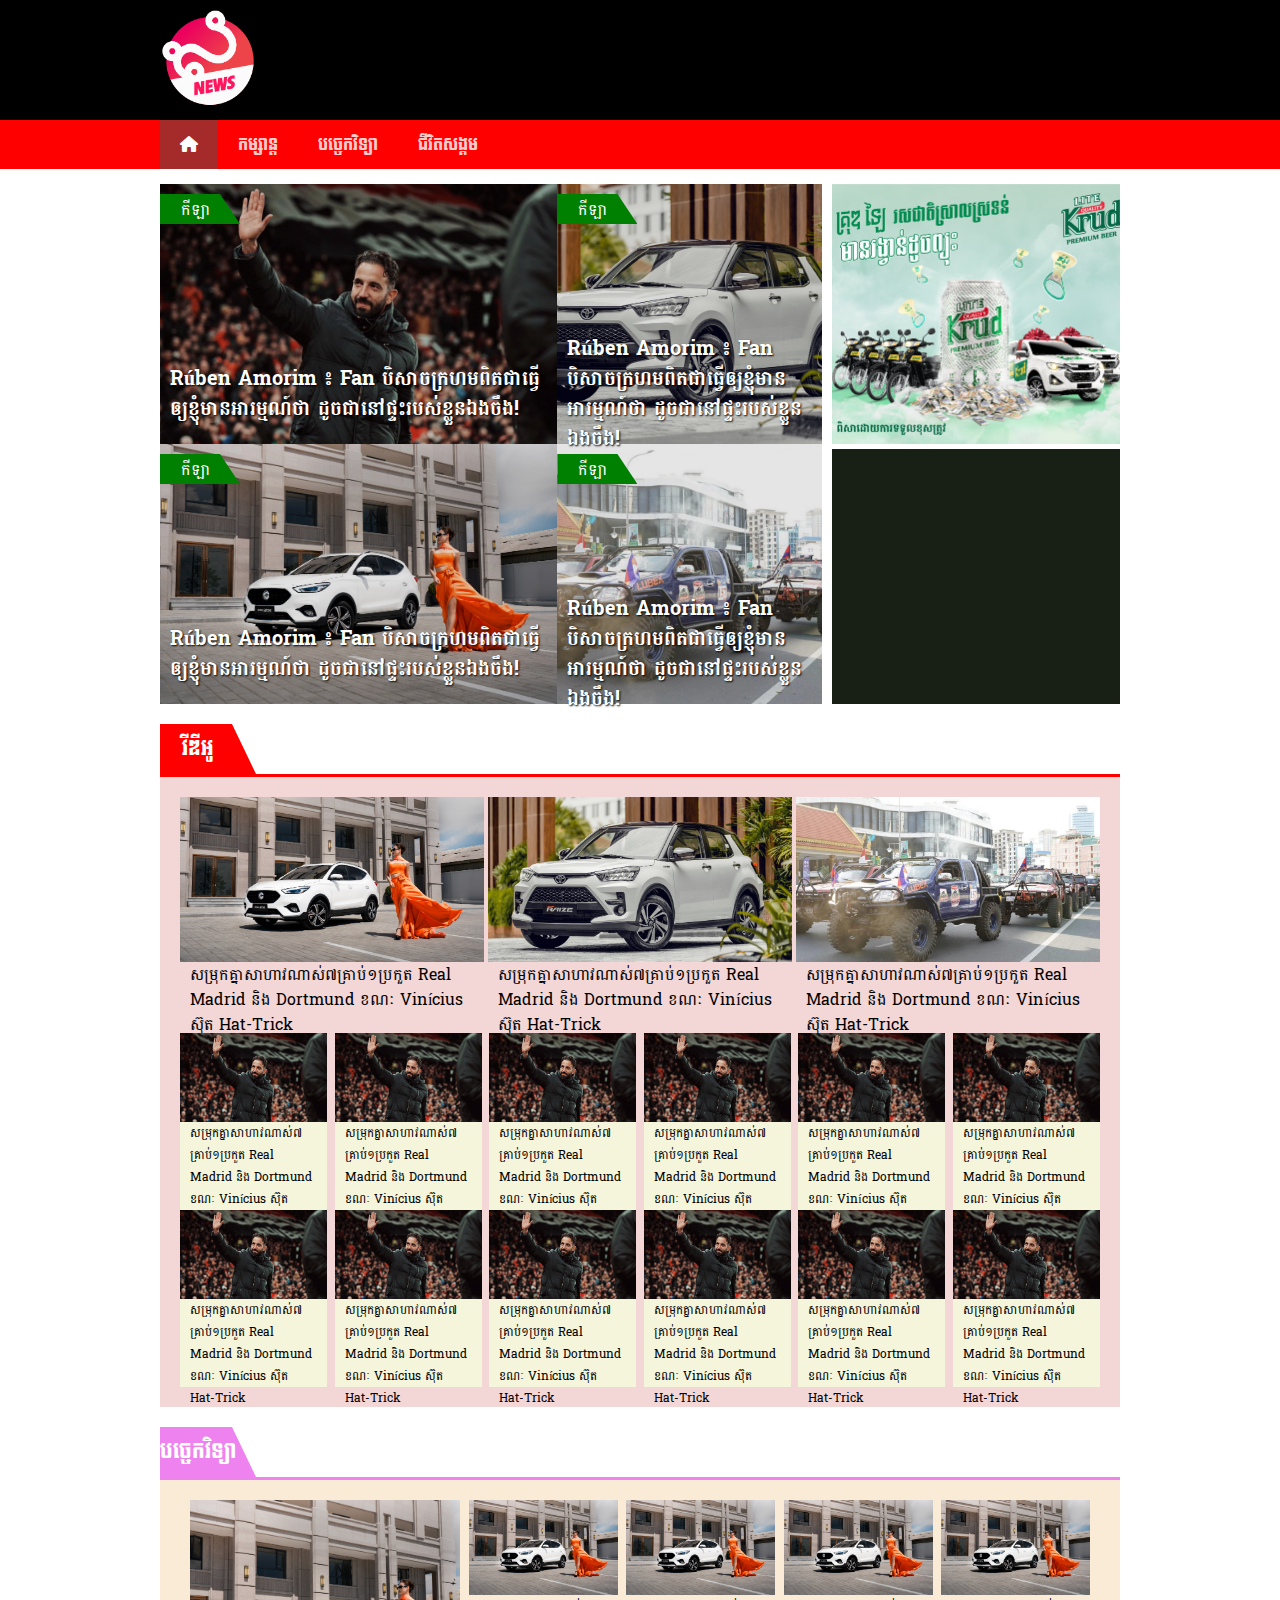
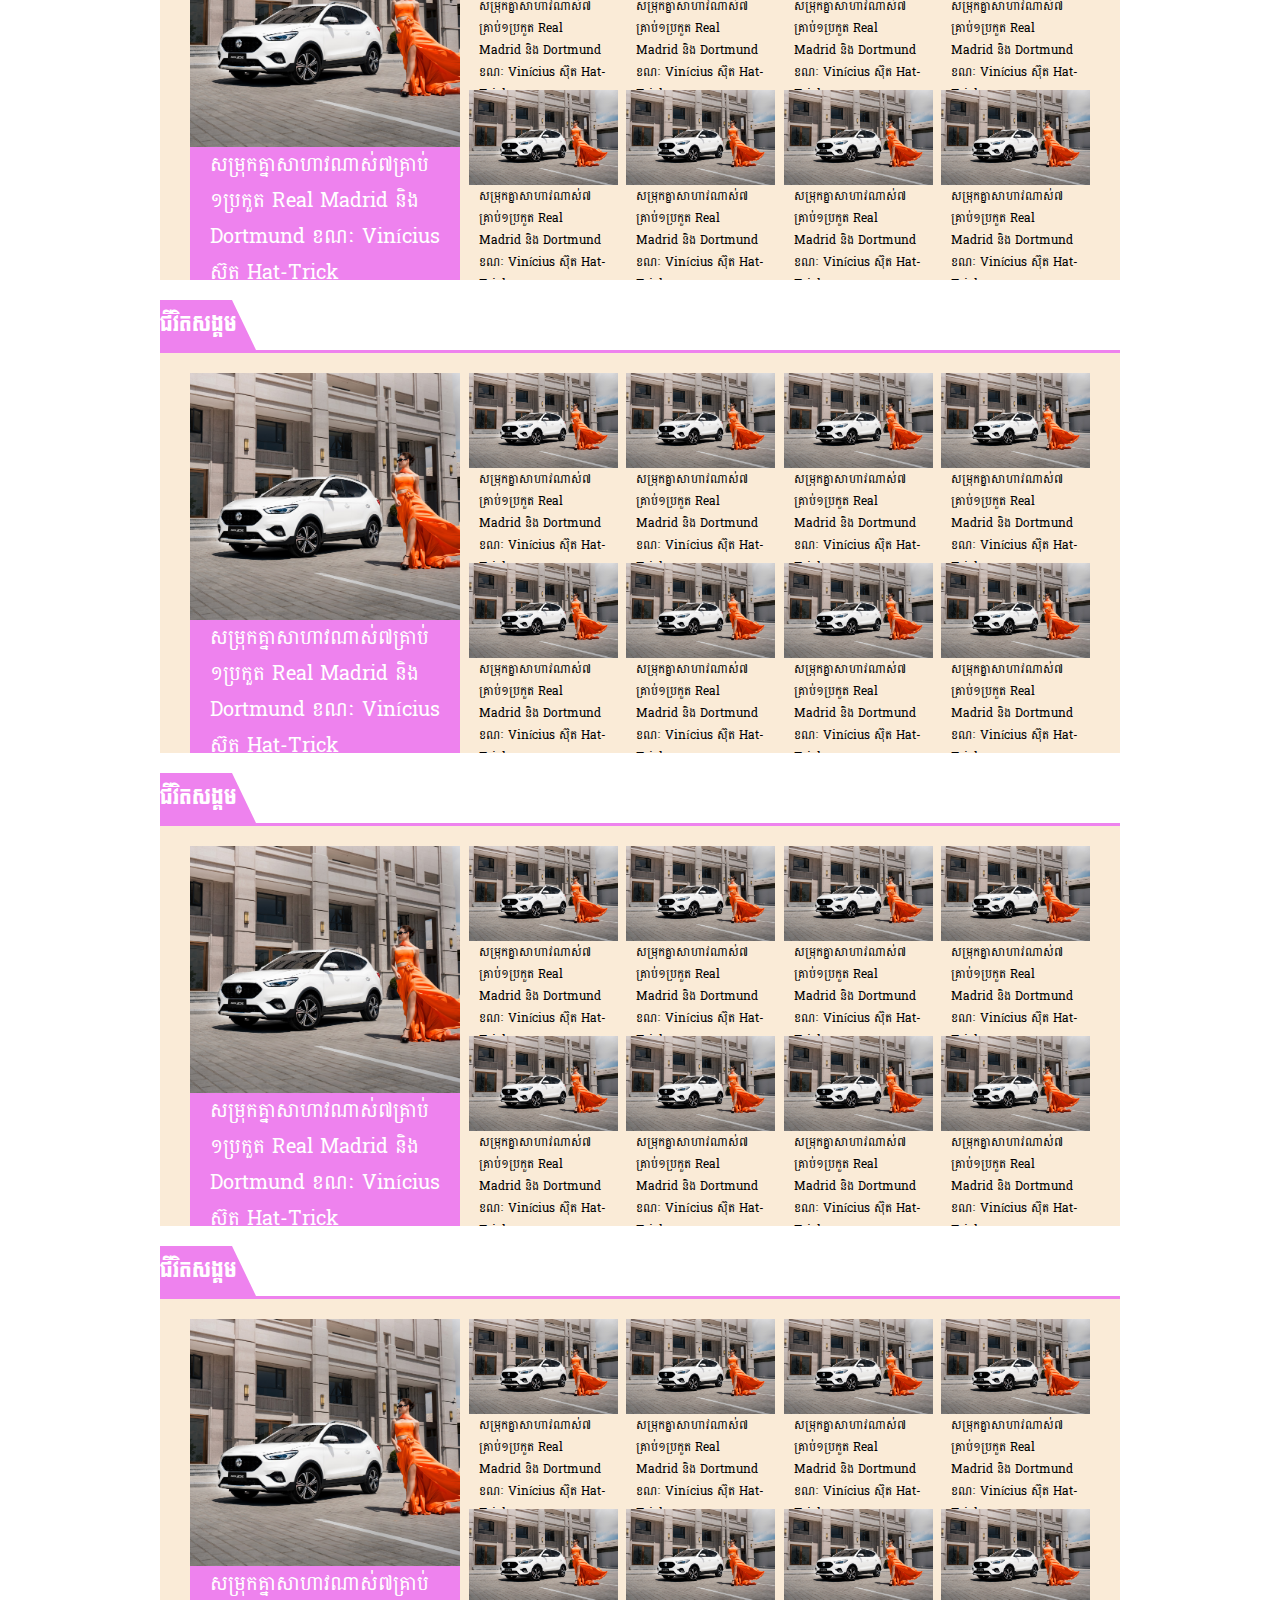
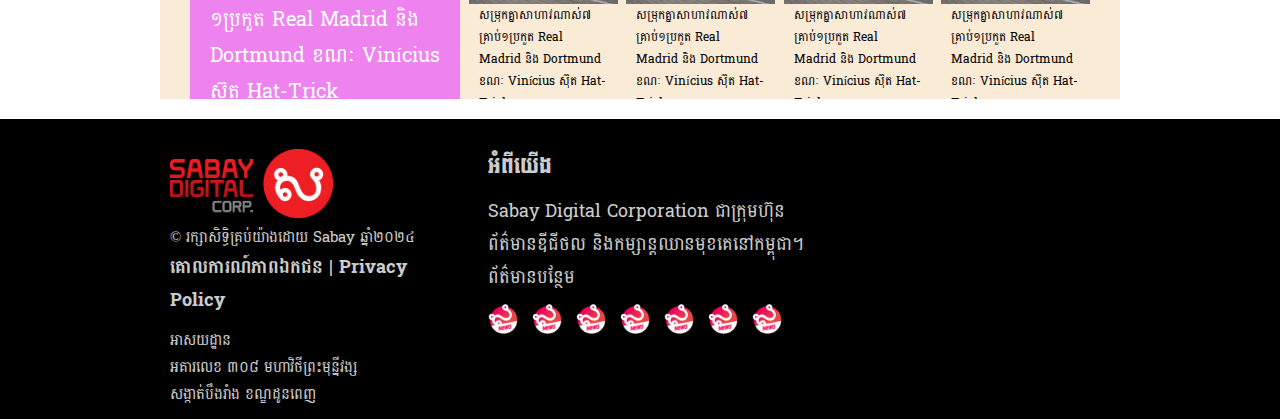
<file: index.html>
<!DOCTYPE html>
<html lang="en">
<head>
    <meta charset="UTF-8">
    <meta name="viewport" content="width=device-width, initial-scale=1.0">
    <title>Sabay News</title>
    <link rel="icon" href="img/logo.png">
    <link rel="stylesheet" href="https://cdnjs.cloudflare.com/ajax/libs/font-awesome/6.7.1/css/all.min.css">
    <link rel="stylesheet" href="style.css">
    <link rel="preconnect" href="https://fonts.googleapis.com">
<link rel="preconnect" href="https://fonts.gstatic.com" crossorigin>
<link href="https://fonts.googleapis.com/css2?family=Battambang:wght@100;300;400;700;900&family=Bayon&family=Indie+Flower&family=Koulen&family=Moul&display=swap" rel="stylesheet">
</head>
<body> 
    <!-- header -->
    <section class="header-container-full">
        <div class="header-container">
            <img src="img/logo.png" alt="logo">
        </div>
    </section>

    <!-- menu -->
    <section class="menu-container-full">
        <div class="menu-container">
             <ul>
                <li>
                    <a href="index.html" style="background-color: brown;opacity: 1;"><i class="fa-solid fa-house"></i></a>
                </li>
                <li>
                    <a href="Entertainment.html">កម្សាន្ត</a>
                </li>
                
                <li>
                    <a href="Technology.html">បច្ចេកវិទ្យា</a>
                </li>
                <li>
                    <a href="Socail.html">ជីវិតសង្គម</a>
                </li>
             </ul>
        </div>
    </section>

    <!-- homepage -->
    <section class="homepage-container">
        <div class="content-homepage">
            <div class="content-news bg-img">
                <div class="title-news">
                    <p>កីឡា</p>
                </div>
                <div class="blur-bg">
                    <h1>Rúben Amorim ៖ Fan បិសាច​ក្រហម​ពិត​ជា​ធ្វើ​ឲ្យ​ខ្ញុំ​មាន​អារម្មណ៍​ថា​ ដូច​ជា​នៅ​ផ្ទះ​​របស់​ខ្លួន​ឯង​ចឹង! <br>
                        <span>​ក្រោយ​ការ​ចូល​កាន់​តំណែង​នេះ​​លោក​ទទួល​បានការ​ស្វាគមន៍​យ៉ាង​កក់​ក្ដៅ​ពី​ Fan</span>
                    ​</h1>
                    
                </div>
            </div>
            <div class="content-news bg-img">
                <div class="title-news">
                    <p>កីឡា</p>
                </div>
                <div class="blur-bg">
                    <h1>Rúben Amorim ៖ Fan បិសាច​ក្រហម​ពិត​ជា​ធ្វើ​ឲ្យ​ខ្ញុំ​មាន​អារម្មណ៍​ថា​ ដូច​ជា​នៅ​ផ្ទះ​​របស់​ខ្លួន​ឯង​ចឹង! <br>
                        <span>​ក្រោយ​ការ​ចូល​កាន់​តំណែង​នេះ​​លោក​ទទួល​បានការ​ស្វាគមន៍​យ៉ាង​កក់​ក្ដៅ​ពី​ Fan</span>
                    ​</h1>
                </div>
            </div>
            <div class="content-news bg-img">
                <div class="title-news">
                    <p>កីឡា</p>
                </div>
                <div class="blur-bg">
                    <h1>Rúben Amorim ៖ Fan បិសាច​ក្រហម​ពិត​ជា​ធ្វើ​ឲ្យ​ខ្ញុំ​មាន​អារម្មណ៍​ថា​ ដូច​ជា​នៅ​ផ្ទះ​​របស់​ខ្លួន​ឯង​ចឹង! <br>
                        <span>​ក្រោយ​ការ​ចូល​កាន់​តំណែង​នេះ​​លោក​ទទួល​បានការ​ស្វាគមន៍​យ៉ាង​កក់​ក្ដៅ​ពី​ Fan</span>
                    ​</h1>
                </div>
            </div>
            <div class="content-news bg-img">
                <div class="title-news">
                    <p>កីឡា</p>
                </div>
                <div class="blur-bg">
                    <h1>Rúben Amorim ៖ Fan បិសាច​ក្រហម​ពិត​ជា​ធ្វើ​ឲ្យ​ខ្ញុំ​មាន​អារម្មណ៍​ថា​ ដូច​ជា​នៅ​ផ្ទះ​​របស់​ខ្លួន​ឯង​ចឹង! <br>
                        <span>​ក្រោយ​ការ​ចូល​កាន់​តំណែង​នេះ​​លោក​ទទួល​បានការ​ស្វាគមន៍​យ៉ាង​កក់​ក្ដៅ​ពី​ Fan</span>
                    ​</h1>
                </div>
            </div>
        </div>
        <div class="ads-homepage">
            <div class="ads-homepage-item1">
                <img src="img/ads1.jpg" alt="ads1">
            </div>
            <div class="ads-homepage-item2">
                <!-- <iframe width="560" height="315" src="https://www.youtube.com/embed/dXITrblyQCs?si=X8F77kC8-oLt-E4_" title="YouTube video player" frameborder="0" allow="accelerometer; autoplay; clipboard-write; encrypted-media; gyroscope; picture-in-picture; web-share" referrerpolicy="strict-origin-when-cross-origin" allowfullscreen></iframe> -->
            </div>
        </div>
    </section>

    <!-- vdo-content -->
    <section class="Vdo-container">
        <div class="sub-title">
            <div class="box-title">
                <p>វីឌីអូ</p>
            </div>
        </div>
        <div class="VDO-content-news">
            <div class="featured-news">
                <div class="new-items">
                    <div class="image">
                        <img src="img/3.jpg" alt="">
                    </div>
                    <div class="news-des">
                        <p>សម្រុក​គ្នា​សា​ហា​វ​ណាស់​​៧​គ្រាប់​១​ប្រកួត​ Real Madrid និង Dortmund ខណៈ Vinícius ស៊ុត ​Hat-Trick ​​</p>
                    </div>
                </div>
                <div class="new-items">
                    <div class="image">
                        <img src="img/2.jpg" alt="">
                    </div>
                    <div class="news-des">
                        <p>សម្រុក​គ្នា​សា​ហា​វ​ណាស់​​៧​គ្រាប់​១​ប្រកួត​ Real Madrid និង Dortmund ខណៈ Vinícius ស៊ុត ​Hat-Trick ​​</p>
                    </div>
                </div>
                <div class="new-items">
                    <div class="image">
                        <img src="img/4.jpg" alt="">
                    </div>
                    <div class="news-des">
                        <p>សម្រុក​គ្នា​សា​ហា​វ​ណាស់​​៧​គ្រាប់​១​ប្រកួត​ Real Madrid និង Dortmund ខណៈ Vinícius ស៊ុត ​Hat-Trick ​​</p>
                    </div>
                </div>
            </div>
            <div class="sub-news">
                <div class="small-news">
                    <div class="pic">
                        <img src="img/1.jpg" alt="">
                    </div>
                    <div class="des">
                        <p>សម្រុក​គ្នា​សា​ហា​វ​ណាស់​​៧​គ្រាប់​១​ប្រកួត​ Real Madrid និង Dortmund ខណៈ Vinícius ស៊ុត ​Hat-Trick ​​</p>
                    </div>
                </div>
                <div class="small-news">
                    <div class="pic">
                        <img src="img/1.jpg" alt="">
                    </div>
                    <div class="des">
                        <p>សម្រុក​គ្នា​សា​ហា​វ​ណាស់​​៧​គ្រាប់​១​ប្រកួត​ Real Madrid និង Dortmund ខណៈ Vinícius ស៊ុត ​Hat-Trick ​​</p>
                    </div>
                </div>
                <div class="small-news">
                    <div class="pic">
                        <img src="img/1.jpg" alt="">
                    </div>
                    <div class="des">
                        <p>សម្រុក​គ្នា​សា​ហា​វ​ណាស់​​៧​គ្រាប់​១​ប្រកួត​ Real Madrid និង Dortmund ខណៈ Vinícius ស៊ុត ​Hat-Trick ​​</p>
                    </div>
                </div>
                <div class="small-news">
                    <div class="pic">
                        <img src="img/1.jpg" alt="">
                    </div>
                    <div class="des">
                        <p>សម្រុក​គ្នា​សា​ហា​វ​ណាស់​​៧​គ្រាប់​១​ប្រកួត​ Real Madrid និង Dortmund ខណៈ Vinícius ស៊ុត ​Hat-Trick ​​</p>
                    </div>
                </div>
                <div class="small-news">
                    <div class="pic">
                        <img src="img/1.jpg" alt="">
                    </div>
                    <div class="des">
                        <p>សម្រុក​គ្នា​សា​ហា​វ​ណាស់​​៧​គ្រាប់​១​ប្រកួត​ Real Madrid និង Dortmund ខណៈ Vinícius ស៊ុត ​Hat-Trick ​​</p>
                    </div>
                </div>
                <div class="small-news">
                    <div class="pic">
                        <img src="img/1.jpg" alt="">
                    </div>
                    <div class="des">
                        <p>សម្រុក​គ្នា​សា​ហា​វ​ណាស់​​៧​គ្រាប់​១​ប្រកួត​ Real Madrid និង Dortmund ខណៈ Vinícius ស៊ុត ​Hat-Trick ​​</p>
                    </div>
                </div>
                <div class="small-news">
                    <div class="pic">
                        <img src="img/1.jpg" alt="">
                    </div>
                    <div class="des">
                        <p>សម្រុក​គ្នា​សា​ហា​វ​ណាស់​​៧​គ្រាប់​១​ប្រកួត​ Real Madrid និង Dortmund ខណៈ Vinícius ស៊ុត ​Hat-Trick ​​</p>
                    </div>
                </div>
                <div class="small-news">
                    <div class="pic">
                        <img src="img/1.jpg" alt="">
                    </div>
                    <div class="des">
                        <p>សម្រុក​គ្នា​សា​ហា​វ​ណាស់​​៧​គ្រាប់​១​ប្រកួត​ Real Madrid និង Dortmund ខណៈ Vinícius ស៊ុត ​Hat-Trick ​​</p>
                    </div>
                </div>
                <div class="small-news">
                    <div class="pic">
                        <img src="img/1.jpg" alt="">
                    </div>
                    <div class="des">
                        <p>សម្រុក​គ្នា​សា​ហា​វ​ណាស់​​៧​គ្រាប់​១​ប្រកួត​ Real Madrid និង Dortmund ខណៈ Vinícius ស៊ុត ​Hat-Trick ​​</p>
                    </div>
                </div>
                <div class="small-news">
                    <div class="pic">
                        <img src="img/1.jpg" alt="">
                    </div>
                    <div class="des">
                        <p>សម្រុក​គ្នា​សា​ហា​វ​ណាស់​​៧​គ្រាប់​១​ប្រកួត​ Real Madrid និង Dortmund ខណៈ Vinícius ស៊ុត ​Hat-Trick ​​</p>
                    </div>
                </div>
                <div class="small-news">
                    <div class="pic">
                        <img src="img/1.jpg" alt="">
                    </div>
                    <div class="des">
                        <p>សម្រុក​គ្នា​សា​ហា​វ​ណាស់​​៧​គ្រាប់​១​ប្រកួត​ Real Madrid និង Dortmund ខណៈ Vinícius ស៊ុត ​Hat-Trick ​​</p>
                    </div>
                </div>
                <div class="small-news">
                    <div class="pic">
                        <img src="img/1.jpg" alt="">
                    </div>
                    <div class="des">
                        <p>សម្រុក​គ្នា​សា​ហា​វ​ណាស់​​៧​គ្រាប់​១​ប្រកួត​ Real Madrid និង Dortmund ខណៈ Vinícius ស៊ុត ​Hat-Trick ​​</p>
                    </div>
                </div>
            </div>
        </div>
    </section>

    <!-- techology -->
    <section class="Vdo-container">
        <div class="sub-title" style="border-color: violet;">
            <div class="box-title" style="background-color: violet;">
                <p>បច្ចេកវិទ្យា</p>
            </div>
        </div>
        <div class="technoloy-content">
            <div class="big-news">
                <div class="picture">
                    <img src="img/3.jpg" alt="">
                </div>
                <div class="techno-title">
                    <p>សម្រុក​គ្នា​សា​ហា​វ​ណាស់​​៧​គ្រាប់​១​ប្រកួត​ Real Madrid និង Dortmund ខណៈ Vinícius ស៊ុត ​Hat-Trick ​​</p>
                </div>
            </div>
            <div class="small-new-container">
                <div class="boxItems">
                    <div class="picture">
                        <img src="img/3.jpg" alt="">
                    </div>
                    <div class="desc">
                        <p>សម្រុក​គ្នា​សា​ហា​វ​ណាស់​​៧​គ្រាប់​១​ប្រកួត​ Real Madrid និង Dortmund ខណៈ Vinícius ស៊ុត ​Hat-Trick ​​</p>
                    </div>
                </div>
                <div class="boxItems">
                    <div class="picture">
                        <img src="img/3.jpg" alt="">
                    </div>
                    <div class="desc">
                        <p>សម្រុក​គ្នា​សា​ហា​វ​ណាស់​​៧​គ្រាប់​១​ប្រកួត​ Real Madrid និង Dortmund ខណៈ Vinícius ស៊ុត ​Hat-Trick ​​</p>
                    </div>
                </div>
                <div class="boxItems">
                    <div class="picture">
                        <img src="img/3.jpg" alt="">
                    </div>
                    <div class="desc">
                        <p>សម្រុក​គ្នា​សា​ហា​វ​ណាស់​​៧​គ្រាប់​១​ប្រកួត​ Real Madrid និង Dortmund ខណៈ Vinícius ស៊ុត ​Hat-Trick ​​</p>
                    </div>
                </div>
                <div class="boxItems">
                    <div class="picture">
                        <img src="img/3.jpg" alt="">
                    </div>
                    <div class="desc">
                        <p>សម្រុក​គ្នា​សា​ហា​វ​ណាស់​​៧​គ្រាប់​១​ប្រកួត​ Real Madrid និង Dortmund ខណៈ Vinícius ស៊ុត ​Hat-Trick ​​</p>
                    </div>
                </div>
                <div class="boxItems">
                    <div class="picture">
                        <img src="img/3.jpg" alt="">
                    </div>
                    <div class="desc">
                        <p>សម្រុក​គ្នា​សា​ហា​វ​ណាស់​​៧​គ្រាប់​១​ប្រកួត​ Real Madrid និង Dortmund ខណៈ Vinícius ស៊ុត ​Hat-Trick ​​</p>
                    </div>
                </div>
                <div class="boxItems">
                    <div class="picture">
                        <img src="img/3.jpg" alt="">
                    </div>
                    <div class="desc">
                        <p>សម្រុក​គ្នា​សា​ហា​វ​ណាស់​​៧​គ្រាប់​១​ប្រកួត​ Real Madrid និង Dortmund ខណៈ Vinícius ស៊ុត ​Hat-Trick ​​</p>
                    </div>
                </div>
                <div class="boxItems">
                    <div class="picture">
                        <img src="img/3.jpg" alt="">
                    </div>
                    <div class="desc">
                        <p>សម្រុក​គ្នា​សា​ហា​វ​ណាស់​​៧​គ្រាប់​១​ប្រកួត​ Real Madrid និង Dortmund ខណៈ Vinícius ស៊ុត ​Hat-Trick ​​</p>
                    </div>
                </div>
                <div class="boxItems">
                    <div class="picture">
                        <img src="img/3.jpg" alt="">
                    </div>
                    <div class="desc">
                        <p>សម្រុក​គ្នា​សា​ហា​វ​ណាស់​​៧​គ្រាប់​១​ប្រកួត​ Real Madrid និង Dortmund ខណៈ Vinícius ស៊ុត ​Hat-Trick ​​</p>
                    </div>
                </div>
            </div>
        </div>
    </section>

     <!-- Socail and life -->
     <section class="Vdo-container">
        <div class="sub-title" style="border-color: violet;">
            <div class="box-title" style="background-color: violet;">
                <p>ជីវិតសង្គម</p>
            </div>
        </div>
        <div class="technoloy-content">
            <div class="big-news">
                <div class="picture">
                    <img src="img/3.jpg" alt="">
                </div>
                <div class="techno-title">
                    <p>សម្រុក​គ្នា​សា​ហា​វ​ណាស់​​៧​គ្រាប់​១​ប្រកួត​ Real Madrid និង Dortmund ខណៈ Vinícius ស៊ុត ​Hat-Trick ​​</p>
                </div>
            </div>
            <div class="small-new-container">
                <div class="boxItems">
                    <div class="picture">
                        <img src="img/3.jpg" alt="">
                    </div>
                    <div class="desc">
                        <p>សម្រុក​គ្នា​សា​ហា​វ​ណាស់​​៧​គ្រាប់​១​ប្រកួត​ Real Madrid និង Dortmund ខណៈ Vinícius ស៊ុត ​Hat-Trick ​​</p>
                    </div>
                </div>
                <div class="boxItems">
                    <div class="picture">
                        <img src="img/3.jpg" alt="">
                    </div>
                    <div class="desc">
                        <p>សម្រុក​គ្នា​សា​ហា​វ​ណាស់​​៧​គ្រាប់​១​ប្រកួត​ Real Madrid និង Dortmund ខណៈ Vinícius ស៊ុត ​Hat-Trick ​​</p>
                    </div>
                </div>
                <div class="boxItems">
                    <div class="picture">
                        <img src="img/3.jpg" alt="">
                    </div>
                    <div class="desc">
                        <p>សម្រុក​គ្នា​សា​ហា​វ​ណាស់​​៧​គ្រាប់​១​ប្រកួត​ Real Madrid និង Dortmund ខណៈ Vinícius ស៊ុត ​Hat-Trick ​​</p>
                    </div>
                </div>
                <div class="boxItems">
                    <div class="picture">
                        <img src="img/3.jpg" alt="">
                    </div>
                    <div class="desc">
                        <p>សម្រុក​គ្នា​សា​ហា​វ​ណាស់​​៧​គ្រាប់​១​ប្រកួត​ Real Madrid និង Dortmund ខណៈ Vinícius ស៊ុត ​Hat-Trick ​​</p>
                    </div>
                </div>
                <div class="boxItems">
                    <div class="picture">
                        <img src="img/3.jpg" alt="">
                    </div>
                    <div class="desc">
                        <p>សម្រុក​គ្នា​សា​ហា​វ​ណាស់​​៧​គ្រាប់​១​ប្រកួត​ Real Madrid និង Dortmund ខណៈ Vinícius ស៊ុត ​Hat-Trick ​​</p>
                    </div>
                </div>
                <div class="boxItems">
                    <div class="picture">
                        <img src="img/3.jpg" alt="">
                    </div>
                    <div class="desc">
                        <p>សម្រុក​គ្នា​សា​ហា​វ​ណាស់​​៧​គ្រាប់​១​ប្រកួត​ Real Madrid និង Dortmund ខណៈ Vinícius ស៊ុត ​Hat-Trick ​​</p>
                    </div>
                </div>
                <div class="boxItems">
                    <div class="picture">
                        <img src="img/3.jpg" alt="">
                    </div>
                    <div class="desc">
                        <p>សម្រុក​គ្នា​សា​ហា​វ​ណាស់​​៧​គ្រាប់​១​ប្រកួត​ Real Madrid និង Dortmund ខណៈ Vinícius ស៊ុត ​Hat-Trick ​​</p>
                    </div>
                </div>
                <div class="boxItems">
                    <div class="picture">
                        <img src="img/3.jpg" alt="">
                    </div>
                    <div class="desc">
                        <p>សម្រុក​គ្នា​សា​ហា​វ​ណាស់​​៧​គ្រាប់​១​ប្រកួត​ Real Madrid និង Dortmund ខណៈ Vinícius ស៊ុត ​Hat-Trick ​​</p>
                    </div>
                </div>
            </div>
        </div>
    </section>

     <!-- Socail and life -->
     <section class="Vdo-container">
        <div class="sub-title" style="border-color: violet;">
            <div class="box-title" style="background-color: violet;">
                <p>ជីវិតសង្គម</p>
            </div>
        </div>
        <div class="technoloy-content">
            <div class="big-news">
                <div class="picture">
                    <img src="img/3.jpg" alt="">
                </div>
                <div class="techno-title">
                    <p>សម្រុក​គ្នា​សា​ហា​វ​ណាស់​​៧​គ្រាប់​១​ប្រកួត​ Real Madrid និង Dortmund ខណៈ Vinícius ស៊ុត ​Hat-Trick ​​</p>
                </div>
            </div>
            <div class="small-new-container">
                <div class="boxItems">
                    <div class="picture">
                        <img src="img/3.jpg" alt="">
                    </div>
                    <div class="desc">
                        <p>សម្រុក​គ្នា​សា​ហា​វ​ណាស់​​៧​គ្រាប់​១​ប្រកួត​ Real Madrid និង Dortmund ខណៈ Vinícius ស៊ុត ​Hat-Trick ​​</p>
                    </div>
                </div>
                <div class="boxItems">
                    <div class="picture">
                        <img src="img/3.jpg" alt="">
                    </div>
                    <div class="desc">
                        <p>សម្រុក​គ្នា​សា​ហា​វ​ណាស់​​៧​គ្រាប់​១​ប្រកួត​ Real Madrid និង Dortmund ខណៈ Vinícius ស៊ុត ​Hat-Trick ​​</p>
                    </div>
                </div>
                <div class="boxItems">
                    <div class="picture">
                        <img src="img/3.jpg" alt="">
                    </div>
                    <div class="desc">
                        <p>សម្រុក​គ្នា​សា​ហា​វ​ណាស់​​៧​គ្រាប់​១​ប្រកួត​ Real Madrid និង Dortmund ខណៈ Vinícius ស៊ុត ​Hat-Trick ​​</p>
                    </div>
                </div>
                <div class="boxItems">
                    <div class="picture">
                        <img src="img/3.jpg" alt="">
                    </div>
                    <div class="desc">
                        <p>សម្រុក​គ្នា​សា​ហា​វ​ណាស់​​៧​គ្រាប់​១​ប្រកួត​ Real Madrid និង Dortmund ខណៈ Vinícius ស៊ុត ​Hat-Trick ​​</p>
                    </div>
                </div>
                <div class="boxItems">
                    <div class="picture">
                        <img src="img/3.jpg" alt="">
                    </div>
                    <div class="desc">
                        <p>សម្រុក​គ្នា​សា​ហា​វ​ណាស់​​៧​គ្រាប់​១​ប្រកួត​ Real Madrid និង Dortmund ខណៈ Vinícius ស៊ុត ​Hat-Trick ​​</p>
                    </div>
                </div>
                <div class="boxItems">
                    <div class="picture">
                        <img src="img/3.jpg" alt="">
                    </div>
                    <div class="desc">
                        <p>សម្រុក​គ្នា​សា​ហា​វ​ណាស់​​៧​គ្រាប់​១​ប្រកួត​ Real Madrid និង Dortmund ខណៈ Vinícius ស៊ុត ​Hat-Trick ​​</p>
                    </div>
                </div>
                <div class="boxItems">
                    <div class="picture">
                        <img src="img/3.jpg" alt="">
                    </div>
                    <div class="desc">
                        <p>សម្រុក​គ្នា​សា​ហា​វ​ណាស់​​៧​គ្រាប់​១​ប្រកួត​ Real Madrid និង Dortmund ខណៈ Vinícius ស៊ុត ​Hat-Trick ​​</p>
                    </div>
                </div>
                <div class="boxItems">
                    <div class="picture">
                        <img src="img/3.jpg" alt="">
                    </div>
                    <div class="desc">
                        <p>សម្រុក​គ្នា​សា​ហា​វ​ណាស់​​៧​គ្រាប់​១​ប្រកួត​ Real Madrid និង Dortmund ខណៈ Vinícius ស៊ុត ​Hat-Trick ​​</p>
                    </div>
                </div>
            </div>
        </div>
    </section>

     <!-- Socail and life -->
     <section class="Vdo-container">
        <div class="sub-title" style="border-color: violet;">
            <div class="box-title" style="background-color: violet;">
                <p>ជីវិតសង្គម</p>
            </div>
        </div>
        <div class="technoloy-content">
            <div class="big-news">
                <div class="picture">
                    <img src="img/3.jpg" alt="">
                </div>
                <div class="techno-title">
                    <p>សម្រុក​គ្នា​សា​ហា​វ​ណាស់​​៧​គ្រាប់​១​ប្រកួត​ Real Madrid និង Dortmund ខណៈ Vinícius ស៊ុត ​Hat-Trick ​​</p>
                </div>
            </div>
            <div class="small-new-container">
                <div class="boxItems">
                    <div class="picture">
                        <img src="img/3.jpg" alt="">
                    </div>
                    <div class="desc">
                        <p>សម្រុក​គ្នា​សា​ហា​វ​ណាស់​​៧​គ្រាប់​១​ប្រកួត​ Real Madrid និង Dortmund ខណៈ Vinícius ស៊ុត ​Hat-Trick ​​</p>
                    </div>
                </div>
                <div class="boxItems">
                    <div class="picture">
                        <img src="img/3.jpg" alt="">
                    </div>
                    <div class="desc">
                        <p>សម្រុក​គ្នា​សា​ហា​វ​ណាស់​​៧​គ្រាប់​១​ប្រកួត​ Real Madrid និង Dortmund ខណៈ Vinícius ស៊ុត ​Hat-Trick ​​</p>
                    </div>
                </div>
                <div class="boxItems">
                    <div class="picture">
                        <img src="img/3.jpg" alt="">
                    </div>
                    <div class="desc">
                        <p>សម្រុក​គ្នា​សា​ហា​វ​ណាស់​​៧​គ្រាប់​១​ប្រកួត​ Real Madrid និង Dortmund ខណៈ Vinícius ស៊ុត ​Hat-Trick ​​</p>
                    </div>
                </div>
                <div class="boxItems">
                    <div class="picture">
                        <img src="img/3.jpg" alt="">
                    </div>
                    <div class="desc">
                        <p>សម្រុក​គ្នា​សា​ហា​វ​ណាស់​​៧​គ្រាប់​១​ប្រកួត​ Real Madrid និង Dortmund ខណៈ Vinícius ស៊ុត ​Hat-Trick ​​</p>
                    </div>
                </div>
                <div class="boxItems">
                    <div class="picture">
                        <img src="img/3.jpg" alt="">
                    </div>
                    <div class="desc">
                        <p>សម្រុក​គ្នា​សា​ហា​វ​ណាស់​​៧​គ្រាប់​១​ប្រកួត​ Real Madrid និង Dortmund ខណៈ Vinícius ស៊ុត ​Hat-Trick ​​</p>
                    </div>
                </div>
                <div class="boxItems">
                    <div class="picture">
                        <img src="img/3.jpg" alt="">
                    </div>
                    <div class="desc">
                        <p>សម្រុក​គ្នា​សា​ហា​វ​ណាស់​​៧​គ្រាប់​១​ប្រកួត​ Real Madrid និង Dortmund ខណៈ Vinícius ស៊ុត ​Hat-Trick ​​</p>
                    </div>
                </div>
                <div class="boxItems">
                    <div class="picture">
                        <img src="img/3.jpg" alt="">
                    </div>
                    <div class="desc">
                        <p>សម្រុក​គ្នា​សា​ហា​វ​ណាស់​​៧​គ្រាប់​១​ប្រកួត​ Real Madrid និង Dortmund ខណៈ Vinícius ស៊ុត ​Hat-Trick ​​</p>
                    </div>
                </div>
                <div class="boxItems">
                    <div class="picture">
                        <img src="img/3.jpg" alt="">
                    </div>
                    <div class="desc">
                        <p>សម្រុក​គ្នា​សា​ហា​វ​ណាស់​​៧​គ្រាប់​១​ប្រកួត​ Real Madrid និង Dortmund ខណៈ Vinícius ស៊ុត ​Hat-Trick ​​</p>
                    </div>
                </div>
            </div>
        </div>
    </section>


    <!-- footer -->
    <section class="footer-container-full">
        <div class="footer-container">
            <div class="footer1">
                <img src="img/footer-logo.png" alt="">
                <p>​© រក្សា​សិទ្ធិ​គ្រប់​យ៉ាង​ដោយ​ Sabay ឆ្នាំ​២០២៤</p>
                <h3>គោលការណ៍​ភាព​ឯកជន | Privacy Policy</h3>
                <p style="margin-top: 10px;">អាសយដ្ឋាន <br>
                    អគារ​លេខ ៣០៨ មហាវិថីព្រះមុន្នីវង្ស <br>
                    សង្កាត់បឹងរាំង ខណ្ឌដូនពេញ</p>
            </div>
            <div class="footer2">
                <h1>អំពីយើង</h1>
                <p>Sabay Digital Corporation ជា​ក្រុមហ៊ុន​ព័ត៌មាន​ឌីជីថល និង​កម្សាន្ត​ឈាន​មុខ​គេ​នៅ​កម្ពុជា។ ព័ត៌មាន​បន្ថែម</p>
                <img style="margin-left: 40px;" src="img/logo.png" alt="">
                <img src="img/logo.png" alt="">
                <img src="img/logo.png" alt="">
                <img src="img/logo.png" alt="">
                <img src="img/logo.png" alt="">
                <img src="img/logo.png" alt="">
                <img src="img/logo.png" alt="">
            </div>
            <div class="footer3">

            </div>
        </div>
    </section>
</body>
</html>
</file>
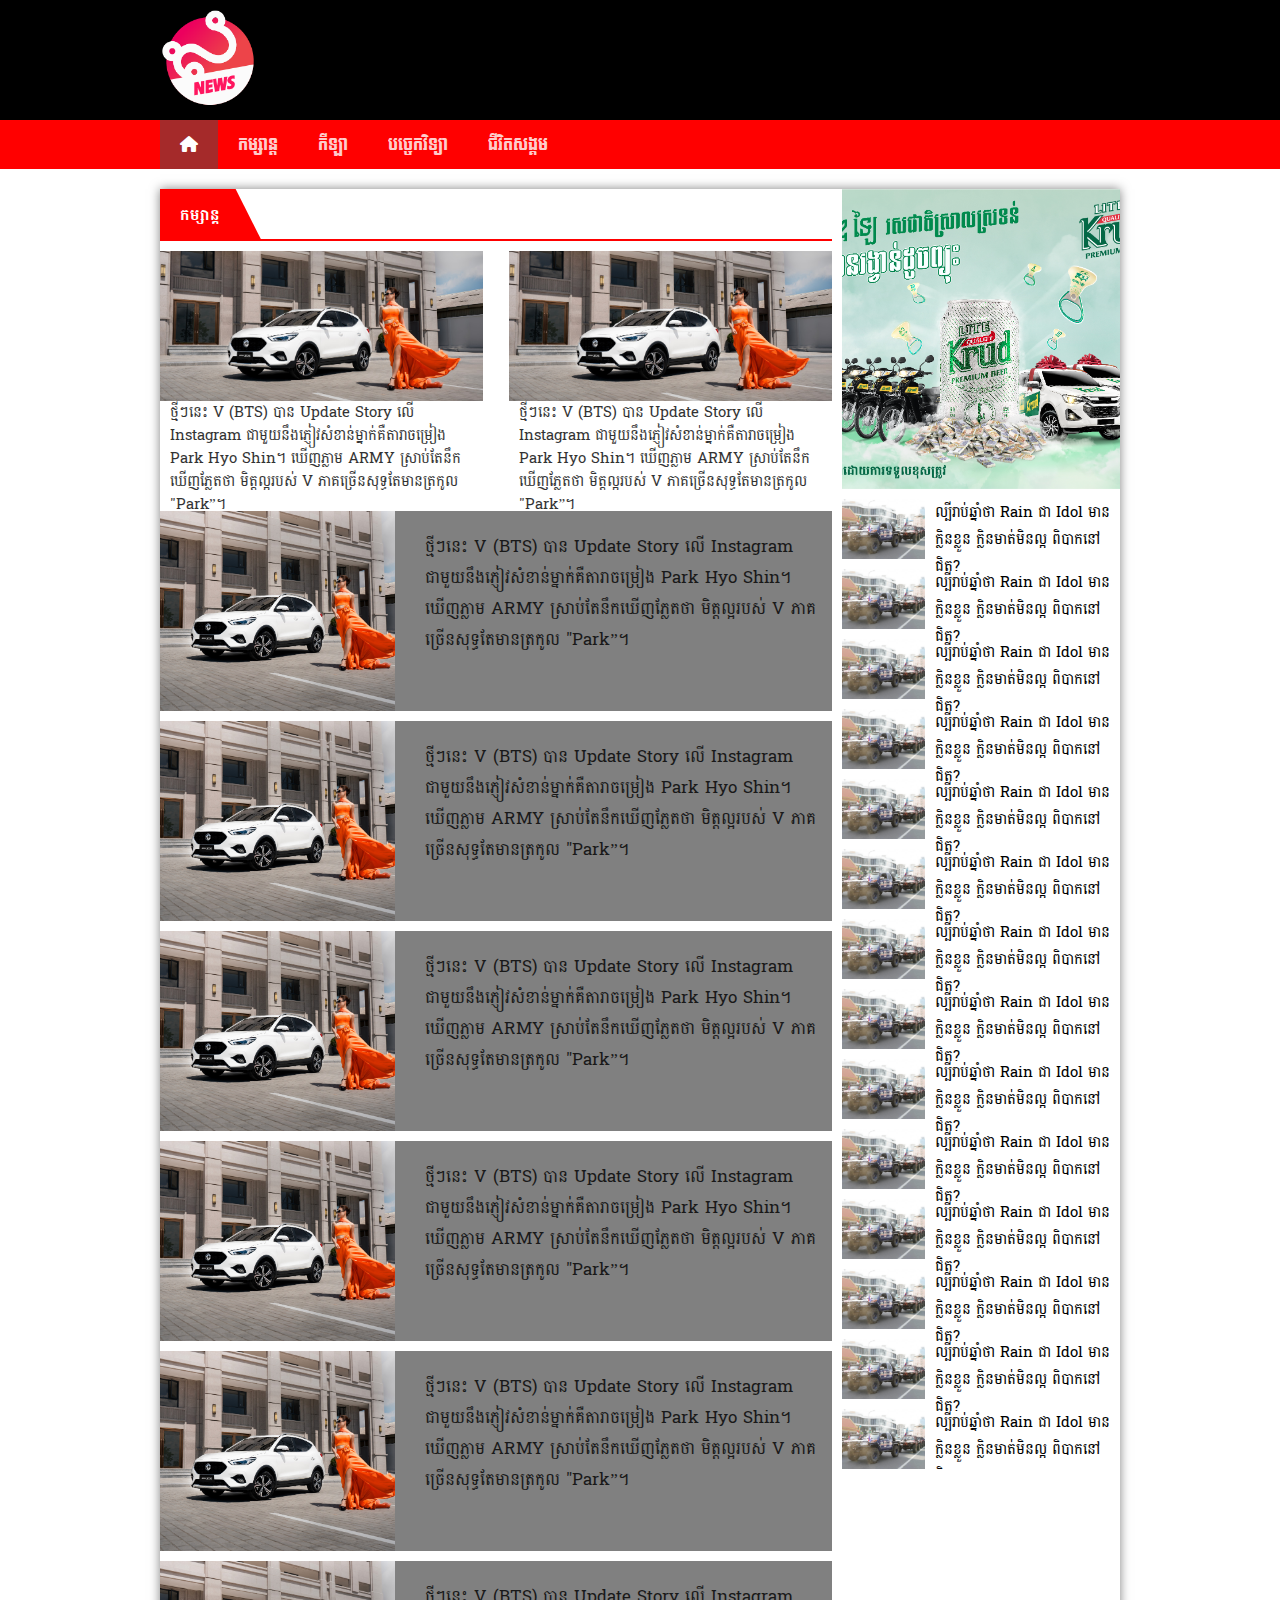
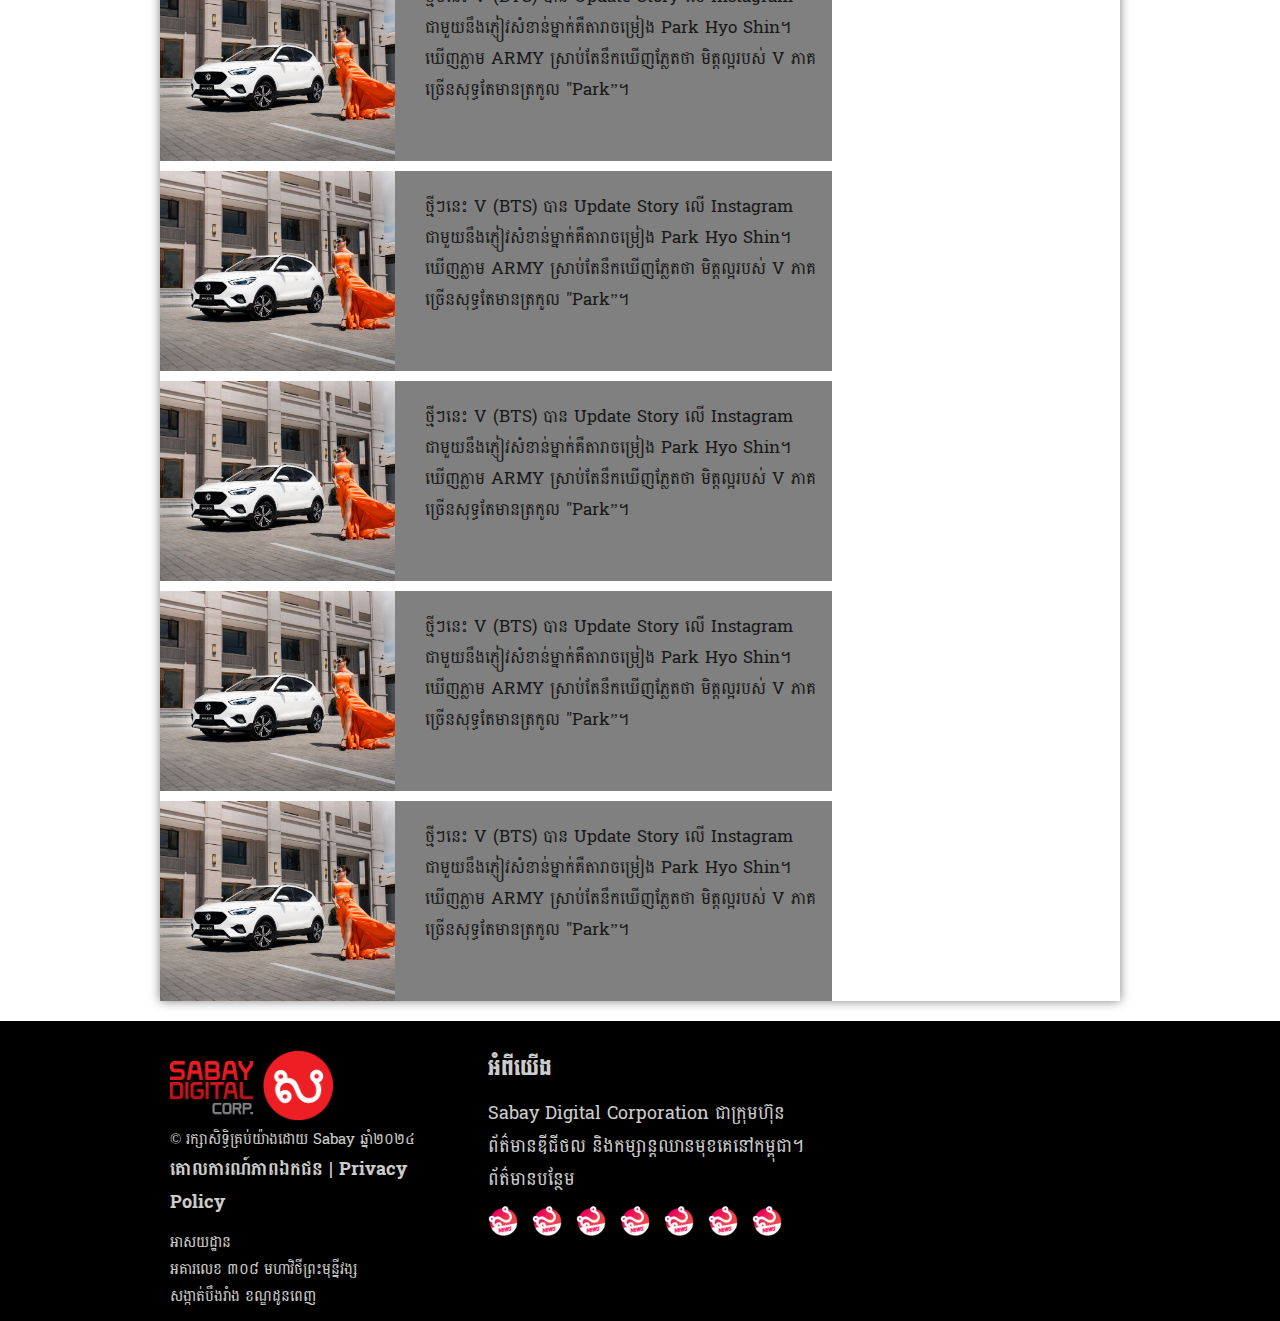
<file: Entertainment.html>
<!DOCTYPE html>
<html lang="en">
<head>
    <meta charset="UTF-8">
    <meta name="viewport" content="width=device-width, initial-scale=1.0">
    <link rel="icon" href="img/logo.png">
    <title>កម្សាន្ត - Sabay News</title>
    <link rel="stylesheet" href="https://cdnjs.cloudflare.com/ajax/libs/font-awesome/6.7.1/css/all.min.css">
    <link rel="stylesheet" href="style.css">
    <link rel="preconnect" href="https://fonts.googleapis.com">
<link rel="preconnect" href="https://fonts.gstatic.com" crossorigin>
<link href="https://fonts.googleapis.com/css2?family=Battambang:wght@100;300;400;700;900&family=Bayon&family=Indie+Flower&family=Koulen&family=Moul&display=swap" rel="stylesheet">
</head>
<body> 
     <!-- header -->
     <section class="header-container-full">
        <div class="header-container">
            <img src="img/logo.png" alt="logo">
        </div>
    </section>

    <!-- menu -->
    <section class="menu-container-full">
        <div class="menu-container">
             <ul>
                <li>
                    <a href="" style="background-color: brown;opacity: 1;"><i class="fa-solid fa-house"></i></a>
                </li>
                <li>
                    <a href="">កម្សាន្ត</a>
                </li>
                <li>
                <li>
                    <a href="">កីឡា</a>
                </li>
                <li>
                    <a href="">បច្ចេកវិទ្យា</a>
                </li>
                <li>
                    <a href="">ជីវិតសង្គម</a>
                </li>
             </ul>
        </div>
    </section>


    <!-- hot news -->
    <section class="Enter-container">
        <div class="hot-news-container">
            <div class="title-news-enter">
                <div class="sub-title">
                    <p>កម្សាន្ត</p>
                </div>
            </div>
            <div class="news-entertainment">
                <div class="box-hot-news">
                    <div class="box-picture">
                        <img src="img/3.jpg" alt="">
                    </div>
                    <div class="box-des">
                        <p>ថ្មីៗនេះ V (BTS) បាន​ Update Story លើ Instagram ជាមួយនឹងភ្ញៀវសំខាន់ម្នាក់គឺតារាចម្រៀង Park Hyo Shin។ ឃើញភ្លាម ARMY ស្រាប់តែនឹកឃើញភ្លែតថា​ មិត្តល្អរបស់ V ភាគ​ច្រើន​សុទ្ធតែ​មាន​ត្រកូល "Park”។ </p>
                    </div>
                </div>
                <div class="box-hot-news">
                    <div class="box-picture">
                        <img src="img/3.jpg" alt="">
                    </div>
                    <div class="box-des">
                        <p>ថ្មីៗនេះ V (BTS) បាន​ Update Story លើ Instagram ជាមួយនឹងភ្ញៀវសំខាន់ម្នាក់គឺតារាចម្រៀង Park Hyo Shin។ ឃើញភ្លាម ARMY ស្រាប់តែនឹកឃើញភ្លែតថា​ មិត្តល្អរបស់ V ភាគ​ច្រើន​សុទ្ធតែ​មាន​ត្រកូល "Park”។ </p>
                    </div>
                </div>

                <div class="row-content">
                    <div class="box-picture">
                        <img src="img/3.jpg" alt="">
                    </div>
                    <div class="box-des">
                        <p>ថ្មីៗនេះ V (BTS) បាន​ Update Story លើ Instagram ជាមួយនឹងភ្ញៀវសំខាន់ម្នាក់គឺតារាចម្រៀង Park Hyo Shin។ ឃើញភ្លាម ARMY ស្រាប់តែនឹកឃើញភ្លែតថា​ មិត្តល្អរបស់ V ភាគ​ច្រើន​សុទ្ធតែ​មាន​ត្រកូល "Park”។ </p>
                        <!-- <hr> -->
                    </div>
                </div>
                <div class="row-content">
                    <div class="box-picture">
                        <img src="img/3.jpg" alt="">
                    </div>
                    <div class="box-des">
                        <p>ថ្មីៗនេះ V (BTS) បាន​ Update Story លើ Instagram ជាមួយនឹងភ្ញៀវសំខាន់ម្នាក់គឺតារាចម្រៀង Park Hyo Shin។ ឃើញភ្លាម ARMY ស្រាប់តែនឹកឃើញភ្លែតថា​ មិត្តល្អរបស់ V ភាគ​ច្រើន​សុទ្ធតែ​មាន​ត្រកូល "Park”។ </p>
                        <!-- <hr> -->
                    </div>
                </div>
                <div class="row-content">
                    <div class="box-picture">
                        <img src="img/3.jpg" alt="">
                    </div>
                    <div class="box-des">
                        <p>ថ្មីៗនេះ V (BTS) បាន​ Update Story លើ Instagram ជាមួយនឹងភ្ញៀវសំខាន់ម្នាក់គឺតារាចម្រៀង Park Hyo Shin។ ឃើញភ្លាម ARMY ស្រាប់តែនឹកឃើញភ្លែតថា​ មិត្តល្អរបស់ V ភាគ​ច្រើន​សុទ្ធតែ​មាន​ត្រកូល "Park”។ </p>
                        <!-- <hr> -->
                    </div>
                </div>
                <div class="row-content">
                    <div class="box-picture">
                        <img src="img/3.jpg" alt="">
                    </div>
                    <div class="box-des">
                        <p>ថ្មីៗនេះ V (BTS) បាន​ Update Story លើ Instagram ជាមួយនឹងភ្ញៀវសំខាន់ម្នាក់គឺតារាចម្រៀង Park Hyo Shin។ ឃើញភ្លាម ARMY ស្រាប់តែនឹកឃើញភ្លែតថា​ មិត្តល្អរបស់ V ភាគ​ច្រើន​សុទ្ធតែ​មាន​ត្រកូល "Park”។ </p>
                        <!-- <hr> -->
                    </div>
                </div>
                <div class="row-content">
                    <div class="box-picture">
                        <img src="img/3.jpg" alt="">
                    </div>
                    <div class="box-des">
                        <p>ថ្មីៗនេះ V (BTS) បាន​ Update Story លើ Instagram ជាមួយនឹងភ្ញៀវសំខាន់ម្នាក់គឺតារាចម្រៀង Park Hyo Shin។ ឃើញភ្លាម ARMY ស្រាប់តែនឹកឃើញភ្លែតថា​ មិត្តល្អរបស់ V ភាគ​ច្រើន​សុទ្ធតែ​មាន​ត្រកូល "Park”។ </p>
                        <!-- <hr> -->
                    </div>
                </div>

                <div class="row-content">
                    <div class="box-picture">
                        <img src="img/3.jpg" alt="">
                    </div>
                    <div class="box-des">
                        <p>ថ្មីៗនេះ V (BTS) បាន​ Update Story លើ Instagram ជាមួយនឹងភ្ញៀវសំខាន់ម្នាក់គឺតារាចម្រៀង Park Hyo Shin។ ឃើញភ្លាម ARMY ស្រាប់តែនឹកឃើញភ្លែតថា​ មិត្តល្អរបស់ V ភាគ​ច្រើន​សុទ្ធតែ​មាន​ត្រកូល "Park”។ </p>
                        <!-- <hr> -->
                    </div>
                </div>
                <div class="row-content">
                    <div class="box-picture">
                        <img src="img/3.jpg" alt="">
                    </div>
                    <div class="box-des">
                        <p>ថ្មីៗនេះ V (BTS) បាន​ Update Story លើ Instagram ជាមួយនឹងភ្ញៀវសំខាន់ម្នាក់គឺតារាចម្រៀង Park Hyo Shin។ ឃើញភ្លាម ARMY ស្រាប់តែនឹកឃើញភ្លែតថា​ មិត្តល្អរបស់ V ភាគ​ច្រើន​សុទ្ធតែ​មាន​ត្រកូល "Park”។ </p>
                        <!-- <hr> -->
                    </div>
                </div>
                <div class="row-content">
                    <div class="box-picture">
                        <img src="img/3.jpg" alt="">
                    </div>
                    <div class="box-des">
                        <p>ថ្មីៗនេះ V (BTS) បាន​ Update Story លើ Instagram ជាមួយនឹងភ្ញៀវសំខាន់ម្នាក់គឺតារាចម្រៀង Park Hyo Shin។ ឃើញភ្លាម ARMY ស្រាប់តែនឹកឃើញភ្លែតថា​ មិត្តល្អរបស់ V ភាគ​ច្រើន​សុទ្ធតែ​មាន​ត្រកូល "Park”។ </p>
                        <!-- <hr> -->
                    </div>
                </div>
                <div class="row-content">
                    <div class="box-picture">
                        <img src="img/3.jpg" alt="">
                    </div>
                    <div class="box-des">
                        <p>ថ្មីៗនេះ V (BTS) បាន​ Update Story លើ Instagram ជាមួយនឹងភ្ញៀវសំខាន់ម្នាក់គឺតារាចម្រៀង Park Hyo Shin។ ឃើញភ្លាម ARMY ស្រាប់តែនឹកឃើញភ្លែតថា​ មិត្តល្អរបស់ V ភាគ​ច្រើន​សុទ្ធតែ​មាន​ត្រកូល "Park”។ </p>
                        <!-- <hr> -->
                    </div>
                </div>
                <div class="row-content">
                    <div class="box-picture">
                        <img src="img/3.jpg" alt="">
                    </div>
                    <div class="box-des">
                        <p>ថ្មីៗនេះ V (BTS) បាន​ Update Story លើ Instagram ជាមួយនឹងភ្ញៀវសំខាន់ម្នាក់គឺតារាចម្រៀង Park Hyo Shin។ ឃើញភ្លាម ARMY ស្រាប់តែនឹកឃើញភ្លែតថា​ មិត្តល្អរបស់ V ភាគ​ច្រើន​សុទ្ធតែ​មាន​ត្រកូល "Park”។ </p>
                        <!-- <hr> -->
                    </div>
                </div>
            </div>
        </div>
        <!-- popular content -->
        <section class="popular-container">
            <div class="box-ADS">
                <img src="img/ads1.jpg" alt="">
            </div>
            <div class="box-popular-news">
                <div class="small-item-news">
                    <div class="image-item">
                        <img src="img/4.jpg" alt="">
                    </div>
                    <div class="text-item">
                        <p>ល្បីរាប់ឆ្នាំថា Rain ជា Idol មានក្លិនខ្លួន ក្លិនមាត់មិនល្អ ពិបាកនៅជិត?</p>
                    </div>
                </div>
                <div class="small-item-news">
                    <div class="image-item">
                        <img src="img/4.jpg" alt="">
                    </div>
                    <div class="text-item">
                        <p>ល្បីរាប់ឆ្នាំថា Rain ជា Idol មានក្លិនខ្លួន ក្លិនមាត់មិនល្អ ពិបាកនៅជិត?</p>
                    </div>
                </div>
                <div class="small-item-news">
                    <div class="image-item">
                        <img src="img/4.jpg" alt="">
                    </div>
                    <div class="text-item">
                        <p>ល្បីរាប់ឆ្នាំថា Rain ជា Idol មានក្លិនខ្លួន ក្លិនមាត់មិនល្អ ពិបាកនៅជិត?</p>
                    </div>
                </div>
                <div class="small-item-news">
                    <div class="image-item">
                        <img src="img/4.jpg" alt="">
                    </div>
                    <div class="text-item">
                        <p>ល្បីរាប់ឆ្នាំថា Rain ជា Idol មានក្លិនខ្លួន ក្លិនមាត់មិនល្អ ពិបាកនៅជិត?</p>
                    </div>
                </div>
                <div class="small-item-news">
                    <div class="image-item">
                        <img src="img/4.jpg" alt="">
                    </div>
                    <div class="text-item">
                        <p>ល្បីរាប់ឆ្នាំថា Rain ជា Idol មានក្លិនខ្លួន ក្លិនមាត់មិនល្អ ពិបាកនៅជិត?</p>
                    </div>
                </div>
                <div class="small-item-news">
                    <div class="image-item">
                        <img src="img/4.jpg" alt="">
                    </div>
                    <div class="text-item">
                        <p>ល្បីរាប់ឆ្នាំថា Rain ជា Idol មានក្លិនខ្លួន ក្លិនមាត់មិនល្អ ពិបាកនៅជិត?</p>
                    </div>
                </div>
                <div class="small-item-news">
                    <div class="image-item">
                        <img src="img/4.jpg" alt="">
                    </div>
                    <div class="text-item">
                        <p>ល្បីរាប់ឆ្នាំថា Rain ជា Idol មានក្លិនខ្លួន ក្លិនមាត់មិនល្អ ពិបាកនៅជិត?</p>
                    </div>
                </div>
                <div class="small-item-news">
                    <div class="image-item">
                        <img src="img/4.jpg" alt="">
                    </div>
                    <div class="text-item">
                        <p>ល្បីរាប់ឆ្នាំថា Rain ជា Idol មានក្លិនខ្លួន ក្លិនមាត់មិនល្អ ពិបាកនៅជិត?</p>
                    </div>
                </div>
                <div class="small-item-news">
                    <div class="image-item">
                        <img src="img/4.jpg" alt="">
                    </div>
                    <div class="text-item">
                        <p>ល្បីរាប់ឆ្នាំថា Rain ជា Idol មានក្លិនខ្លួន ក្លិនមាត់មិនល្អ ពិបាកនៅជិត?</p>
                    </div>
                </div>
                <div class="small-item-news">
                    <div class="image-item">
                        <img src="img/4.jpg" alt="">
                    </div>
                    <div class="text-item">
                        <p>ល្បីរាប់ឆ្នាំថា Rain ជា Idol មានក្លិនខ្លួន ក្លិនមាត់មិនល្អ ពិបាកនៅជិត?</p>
                    </div>
                </div>
                <div class="small-item-news">
                    <div class="image-item">
                        <img src="img/4.jpg" alt="">
                    </div>
                    <div class="text-item">
                        <p>ល្បីរាប់ឆ្នាំថា Rain ជា Idol មានក្លិនខ្លួន ក្លិនមាត់មិនល្អ ពិបាកនៅជិត?</p>
                    </div>
                </div>
                <div class="small-item-news">
                    <div class="image-item">
                        <img src="img/4.jpg" alt="">
                    </div>
                    <div class="text-item">
                        <p>ល្បីរាប់ឆ្នាំថា Rain ជា Idol មានក្លិនខ្លួន ក្លិនមាត់មិនល្អ ពិបាកនៅជិត?</p>
                    </div>
                </div>
                <div class="small-item-news">
                    <div class="image-item">
                        <img src="img/4.jpg" alt="">
                    </div>
                    <div class="text-item">
                        <p>ល្បីរាប់ឆ្នាំថា Rain ជា Idol មានក្លិនខ្លួន ក្លិនមាត់មិនល្អ ពិបាកនៅជិត?</p>
                    </div>
                </div>
                <div class="small-item-news">
                    <div class="image-item">
                        <img src="img/4.jpg" alt="">
                    </div>
                    <div class="text-item">
                        <p>ល្បីរាប់ឆ្នាំថា Rain ជា Idol មានក្លិនខ្លួន ក្លិនមាត់មិនល្អ ពិបាកនៅជិត?</p>
                    </div>
                </div>
            </div>
        </section>

    </section>

   

    
    <!-- footer -->
    <section class="footer-container-full">
        <div class="footer-container">
            <div class="footer1">
                <img src="img/footer-logo.png" alt="">
                <p>​© រក្សា​សិទ្ធិ​គ្រប់​យ៉ាង​ដោយ​ Sabay ឆ្នាំ​២០២៤</p>
                <h3>គោលការណ៍​ភាព​ឯកជន | Privacy Policy</h3>
                <p style="margin-top: 10px;">អាសយដ្ឋាន <br>
                    អគារ​លេខ ៣០៨ មហាវិថីព្រះមុន្នីវង្ស <br>
                    សង្កាត់បឹងរាំង ខណ្ឌដូនពេញ</p>
            </div>
            <div class="footer2">
                <h1>អំពីយើង</h1>
                <p>Sabay Digital Corporation ជា​ក្រុមហ៊ុន​ព័ត៌មាន​ឌីជីថល និង​កម្សាន្ត​ឈាន​មុខ​គេ​នៅ​កម្ពុជា។ ព័ត៌មាន​បន្ថែម</p>
                <img style="margin-left: 40px;" src="img/logo.png" alt="">
                <img src="img/logo.png" alt="">
                <img src="img/logo.png" alt="">
                <img src="img/logo.png" alt="">
                <img src="img/logo.png" alt="">
                <img src="img/logo.png" alt="">
                <img src="img/logo.png" alt="">
            </div>
            <div class="footer3">

            </div>
        </div>
    </section>
</body>
</html>
</file>
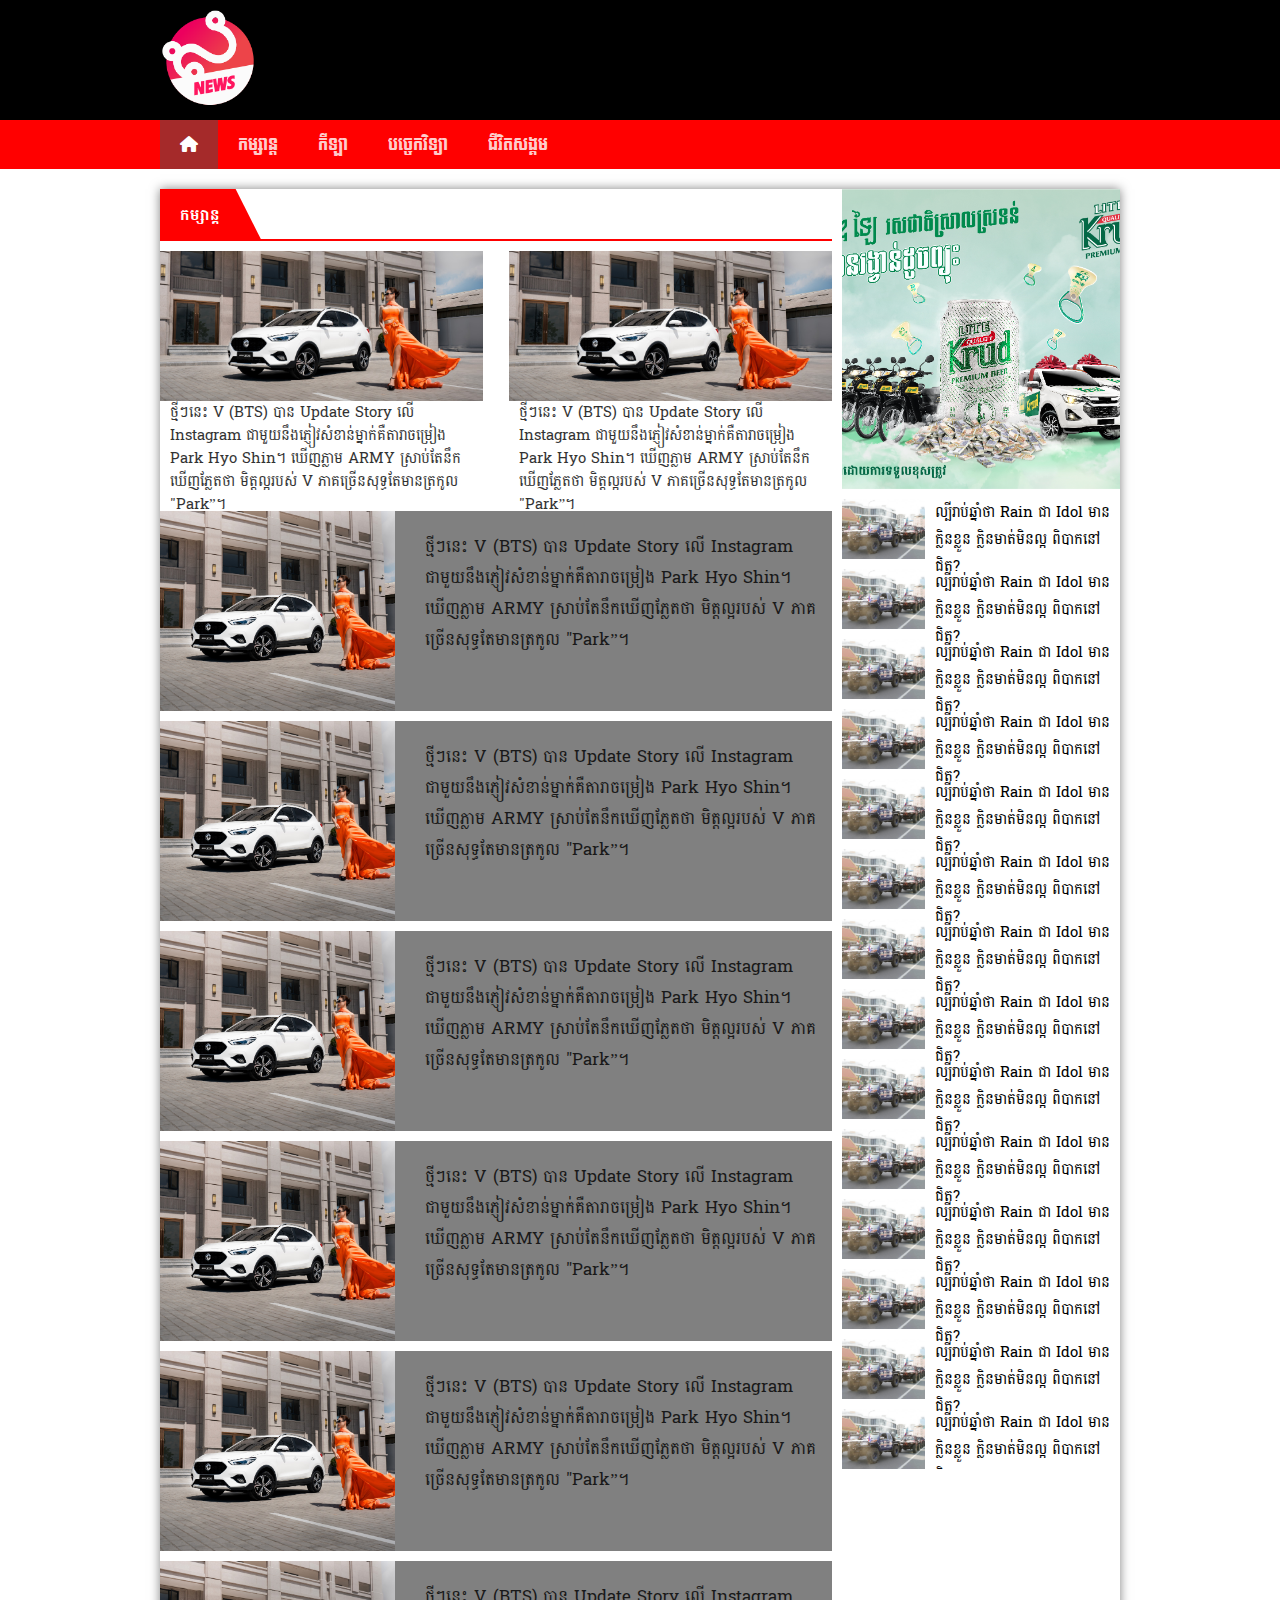
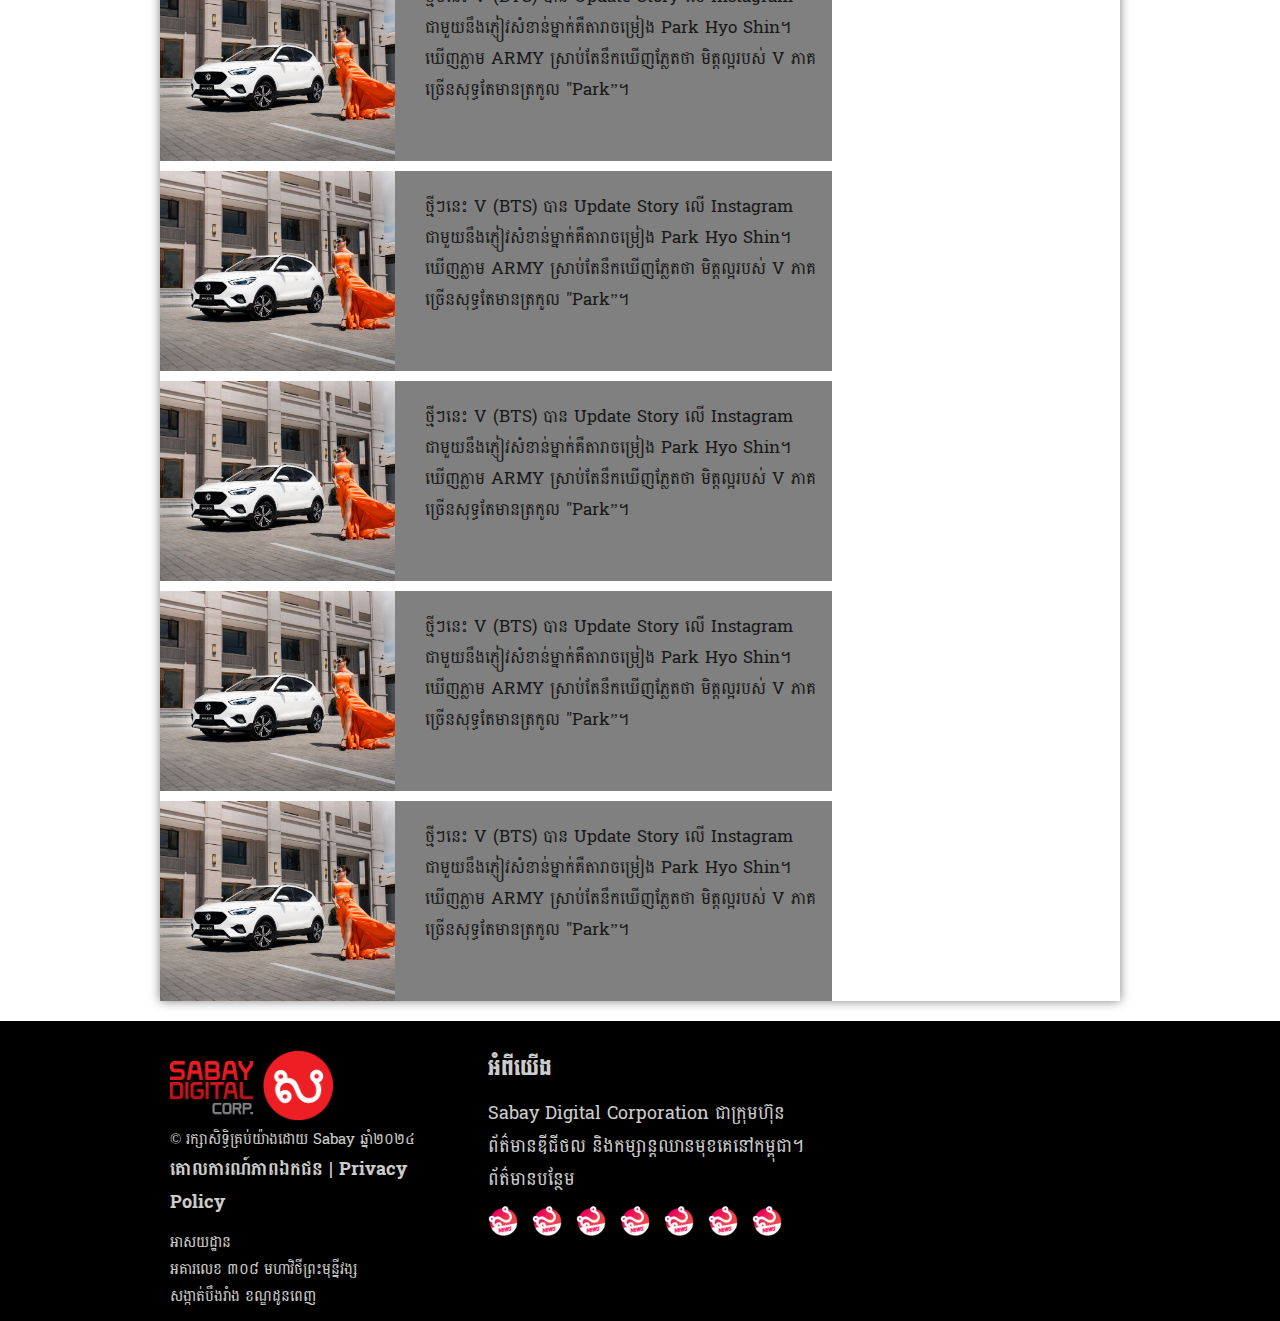
<file: Socail.html>
<!DOCTYPE html>
<html lang="en">
<head>
    <meta charset="UTF-8">
    <meta name="viewport" content="width=device-width, initial-scale=1.0">
    <link rel="icon" href="img/logo.png">
    <title>ជីវិតសង្គម - Sabay News</title>
    <link rel="stylesheet" href="https://cdnjs.cloudflare.com/ajax/libs/font-awesome/6.7.1/css/all.min.css">
    <link rel="stylesheet" href="style.css">
    <link rel="preconnect" href="https://fonts.googleapis.com">
<link rel="preconnect" href="https://fonts.gstatic.com" crossorigin>
<link href="https://fonts.googleapis.com/css2?family=Battambang:wght@100;300;400;700;900&family=Bayon&family=Indie+Flower&family=Koulen&family=Moul&display=swap" rel="stylesheet">
</head>
<body> 
     <!-- header -->
     <section class="header-container-full">
        <div class="header-container">
            <img src="img/logo.png" alt="logo">
        </div>
    </section>

    <!-- menu -->
    <section class="menu-container-full">
        <div class="menu-container">
             <ul>
                <li>
                    <a href="" style="background-color: brown;opacity: 1;"><i class="fa-solid fa-house"></i></a>
                </li>
                <li>
                    <a href="">កម្សាន្ត</a>
                </li>
                <li>
                <li>
                    <a href="">កីឡា</a>
                </li>
                <li>
                    <a href="">បច្ចេកវិទ្យា</a>
                </li>
                <li>
                    <a href="">ជីវិតសង្គម</a>
                </li>
             </ul>
        </div>
    </section>


    <!-- hot news -->
    <section class="Enter-container">
        <div class="hot-news-container">
            <div class="title-news-enter">
                <div class="sub-title">
                    <p>កម្សាន្ត</p>
                </div>
            </div>
            <div class="news-entertainment">
                <div class="box-hot-news">
                    <div class="box-picture">
                        <img src="img/3.jpg" alt="">
                    </div>
                    <div class="box-des">
                        <p>ថ្មីៗនេះ V (BTS) បាន​ Update Story លើ Instagram ជាមួយនឹងភ្ញៀវសំខាន់ម្នាក់គឺតារាចម្រៀង Park Hyo Shin។ ឃើញភ្លាម ARMY ស្រាប់តែនឹកឃើញភ្លែតថា​ មិត្តល្អរបស់ V ភាគ​ច្រើន​សុទ្ធតែ​មាន​ត្រកូល "Park”។ </p>
                    </div>
                </div>
                <div class="box-hot-news">
                    <div class="box-picture">
                        <img src="img/3.jpg" alt="">
                    </div>
                    <div class="box-des">
                        <p>ថ្មីៗនេះ V (BTS) បាន​ Update Story លើ Instagram ជាមួយនឹងភ្ញៀវសំខាន់ម្នាក់គឺតារាចម្រៀង Park Hyo Shin។ ឃើញភ្លាម ARMY ស្រាប់តែនឹកឃើញភ្លែតថា​ មិត្តល្អរបស់ V ភាគ​ច្រើន​សុទ្ធតែ​មាន​ត្រកូល "Park”។ </p>
                    </div>
                </div>

                <div class="row-content">
                    <div class="box-picture">
                        <img src="img/3.jpg" alt="">
                    </div>
                    <div class="box-des">
                        <p>ថ្មីៗនេះ V (BTS) បាន​ Update Story លើ Instagram ជាមួយនឹងភ្ញៀវសំខាន់ម្នាក់គឺតារាចម្រៀង Park Hyo Shin។ ឃើញភ្លាម ARMY ស្រាប់តែនឹកឃើញភ្លែតថា​ មិត្តល្អរបស់ V ភាគ​ច្រើន​សុទ្ធតែ​មាន​ត្រកូល "Park”។ </p>
                        <!-- <hr> -->
                    </div>
                </div>
                <div class="row-content">
                    <div class="box-picture">
                        <img src="img/3.jpg" alt="">
                    </div>
                    <div class="box-des">
                        <p>ថ្មីៗនេះ V (BTS) បាន​ Update Story លើ Instagram ជាមួយនឹងភ្ញៀវសំខាន់ម្នាក់គឺតារាចម្រៀង Park Hyo Shin។ ឃើញភ្លាម ARMY ស្រាប់តែនឹកឃើញភ្លែតថា​ មិត្តល្អរបស់ V ភាគ​ច្រើន​សុទ្ធតែ​មាន​ត្រកូល "Park”។ </p>
                        <!-- <hr> -->
                    </div>
                </div>
                <div class="row-content">
                    <div class="box-picture">
                        <img src="img/3.jpg" alt="">
                    </div>
                    <div class="box-des">
                        <p>ថ្មីៗនេះ V (BTS) បាន​ Update Story លើ Instagram ជាមួយនឹងភ្ញៀវសំខាន់ម្នាក់គឺតារាចម្រៀង Park Hyo Shin។ ឃើញភ្លាម ARMY ស្រាប់តែនឹកឃើញភ្លែតថា​ មិត្តល្អរបស់ V ភាគ​ច្រើន​សុទ្ធតែ​មាន​ត្រកូល "Park”។ </p>
                        <!-- <hr> -->
                    </div>
                </div>
                <div class="row-content">
                    <div class="box-picture">
                        <img src="img/3.jpg" alt="">
                    </div>
                    <div class="box-des">
                        <p>ថ្មីៗនេះ V (BTS) បាន​ Update Story លើ Instagram ជាមួយនឹងភ្ញៀវសំខាន់ម្នាក់គឺតារាចម្រៀង Park Hyo Shin។ ឃើញភ្លាម ARMY ស្រាប់តែនឹកឃើញភ្លែតថា​ មិត្តល្អរបស់ V ភាគ​ច្រើន​សុទ្ធតែ​មាន​ត្រកូល "Park”។ </p>
                        <!-- <hr> -->
                    </div>
                </div>
                <div class="row-content">
                    <div class="box-picture">
                        <img src="img/3.jpg" alt="">
                    </div>
                    <div class="box-des">
                        <p>ថ្មីៗនេះ V (BTS) បាន​ Update Story លើ Instagram ជាមួយនឹងភ្ញៀវសំខាន់ម្នាក់គឺតារាចម្រៀង Park Hyo Shin។ ឃើញភ្លាម ARMY ស្រាប់តែនឹកឃើញភ្លែតថា​ មិត្តល្អរបស់ V ភាគ​ច្រើន​សុទ្ធតែ​មាន​ត្រកូល "Park”។ </p>
                        <!-- <hr> -->
                    </div>
                </div>

                <div class="row-content">
                    <div class="box-picture">
                        <img src="img/3.jpg" alt="">
                    </div>
                    <div class="box-des">
                        <p>ថ្មីៗនេះ V (BTS) បាន​ Update Story លើ Instagram ជាមួយនឹងភ្ញៀវសំខាន់ម្នាក់គឺតារាចម្រៀង Park Hyo Shin។ ឃើញភ្លាម ARMY ស្រាប់តែនឹកឃើញភ្លែតថា​ មិត្តល្អរបស់ V ភាគ​ច្រើន​សុទ្ធតែ​មាន​ត្រកូល "Park”។ </p>
                        <!-- <hr> -->
                    </div>
                </div>
                <div class="row-content">
                    <div class="box-picture">
                        <img src="img/3.jpg" alt="">
                    </div>
                    <div class="box-des">
                        <p>ថ្មីៗនេះ V (BTS) បាន​ Update Story លើ Instagram ជាមួយនឹងភ្ញៀវសំខាន់ម្នាក់គឺតារាចម្រៀង Park Hyo Shin។ ឃើញភ្លាម ARMY ស្រាប់តែនឹកឃើញភ្លែតថា​ មិត្តល្អរបស់ V ភាគ​ច្រើន​សុទ្ធតែ​មាន​ត្រកូល "Park”។ </p>
                        <!-- <hr> -->
                    </div>
                </div>
                <div class="row-content">
                    <div class="box-picture">
                        <img src="img/3.jpg" alt="">
                    </div>
                    <div class="box-des">
                        <p>ថ្មីៗនេះ V (BTS) បាន​ Update Story លើ Instagram ជាមួយនឹងភ្ញៀវសំខាន់ម្នាក់គឺតារាចម្រៀង Park Hyo Shin។ ឃើញភ្លាម ARMY ស្រាប់តែនឹកឃើញភ្លែតថា​ មិត្តល្អរបស់ V ភាគ​ច្រើន​សុទ្ធតែ​មាន​ត្រកូល "Park”។ </p>
                        <!-- <hr> -->
                    </div>
                </div>
                <div class="row-content">
                    <div class="box-picture">
                        <img src="img/3.jpg" alt="">
                    </div>
                    <div class="box-des">
                        <p>ថ្មីៗនេះ V (BTS) បាន​ Update Story លើ Instagram ជាមួយនឹងភ្ញៀវសំខាន់ម្នាក់គឺតារាចម្រៀង Park Hyo Shin។ ឃើញភ្លាម ARMY ស្រាប់តែនឹកឃើញភ្លែតថា​ មិត្តល្អរបស់ V ភាគ​ច្រើន​សុទ្ធតែ​មាន​ត្រកូល "Park”។ </p>
                        <!-- <hr> -->
                    </div>
                </div>
                <div class="row-content">
                    <div class="box-picture">
                        <img src="img/3.jpg" alt="">
                    </div>
                    <div class="box-des">
                        <p>ថ្មីៗនេះ V (BTS) បាន​ Update Story លើ Instagram ជាមួយនឹងភ្ញៀវសំខាន់ម្នាក់គឺតារាចម្រៀង Park Hyo Shin។ ឃើញភ្លាម ARMY ស្រាប់តែនឹកឃើញភ្លែតថា​ មិត្តល្អរបស់ V ភាគ​ច្រើន​សុទ្ធតែ​មាន​ត្រកូល "Park”។ </p>
                        <!-- <hr> -->
                    </div>
                </div>
            </div>
        </div>
        <!-- popular content -->
        <section class="popular-container">
            <div class="box-ADS">
                <img src="img/ads1.jpg" alt="">
            </div>
            <div class="box-popular-news">
                <div class="small-item-news">
                    <div class="image-item">
                        <img src="img/4.jpg" alt="">
                    </div>
                    <div class="text-item">
                        <p>ល្បីរាប់ឆ្នាំថា Rain ជា Idol មានក្លិនខ្លួន ក្លិនមាត់មិនល្អ ពិបាកនៅជិត?</p>
                    </div>
                </div>
                <div class="small-item-news">
                    <div class="image-item">
                        <img src="img/4.jpg" alt="">
                    </div>
                    <div class="text-item">
                        <p>ល្បីរាប់ឆ្នាំថា Rain ជា Idol មានក្លិនខ្លួន ក្លិនមាត់មិនល្អ ពិបាកនៅជិត?</p>
                    </div>
                </div>
                <div class="small-item-news">
                    <div class="image-item">
                        <img src="img/4.jpg" alt="">
                    </div>
                    <div class="text-item">
                        <p>ល្បីរាប់ឆ្នាំថា Rain ជា Idol មានក្លិនខ្លួន ក្លិនមាត់មិនល្អ ពិបាកនៅជិត?</p>
                    </div>
                </div>
                <div class="small-item-news">
                    <div class="image-item">
                        <img src="img/4.jpg" alt="">
                    </div>
                    <div class="text-item">
                        <p>ល្បីរាប់ឆ្នាំថា Rain ជា Idol មានក្លិនខ្លួន ក្លិនមាត់មិនល្អ ពិបាកនៅជិត?</p>
                    </div>
                </div>
                <div class="small-item-news">
                    <div class="image-item">
                        <img src="img/4.jpg" alt="">
                    </div>
                    <div class="text-item">
                        <p>ល្បីរាប់ឆ្នាំថា Rain ជា Idol មានក្លិនខ្លួន ក្លិនមាត់មិនល្អ ពិបាកនៅជិត?</p>
                    </div>
                </div>
                <div class="small-item-news">
                    <div class="image-item">
                        <img src="img/4.jpg" alt="">
                    </div>
                    <div class="text-item">
                        <p>ល្បីរាប់ឆ្នាំថា Rain ជា Idol មានក្លិនខ្លួន ក្លិនមាត់មិនល្អ ពិបាកនៅជិត?</p>
                    </div>
                </div>
                <div class="small-item-news">
                    <div class="image-item">
                        <img src="img/4.jpg" alt="">
                    </div>
                    <div class="text-item">
                        <p>ល្បីរាប់ឆ្នាំថា Rain ជា Idol មានក្លិនខ្លួន ក្លិនមាត់មិនល្អ ពិបាកនៅជិត?</p>
                    </div>
                </div>
                <div class="small-item-news">
                    <div class="image-item">
                        <img src="img/4.jpg" alt="">
                    </div>
                    <div class="text-item">
                        <p>ល្បីរាប់ឆ្នាំថា Rain ជា Idol មានក្លិនខ្លួន ក្លិនមាត់មិនល្អ ពិបាកនៅជិត?</p>
                    </div>
                </div>
                <div class="small-item-news">
                    <div class="image-item">
                        <img src="img/4.jpg" alt="">
                    </div>
                    <div class="text-item">
                        <p>ល្បីរាប់ឆ្នាំថា Rain ជា Idol មានក្លិនខ្លួន ក្លិនមាត់មិនល្អ ពិបាកនៅជិត?</p>
                    </div>
                </div>
                <div class="small-item-news">
                    <div class="image-item">
                        <img src="img/4.jpg" alt="">
                    </div>
                    <div class="text-item">
                        <p>ល្បីរាប់ឆ្នាំថា Rain ជា Idol មានក្លិនខ្លួន ក្លិនមាត់មិនល្អ ពិបាកនៅជិត?</p>
                    </div>
                </div>
                <div class="small-item-news">
                    <div class="image-item">
                        <img src="img/4.jpg" alt="">
                    </div>
                    <div class="text-item">
                        <p>ល្បីរាប់ឆ្នាំថា Rain ជា Idol មានក្លិនខ្លួន ក្លិនមាត់មិនល្អ ពិបាកនៅជិត?</p>
                    </div>
                </div>
                <div class="small-item-news">
                    <div class="image-item">
                        <img src="img/4.jpg" alt="">
                    </div>
                    <div class="text-item">
                        <p>ល្បីរាប់ឆ្នាំថា Rain ជា Idol មានក្លិនខ្លួន ក្លិនមាត់មិនល្អ ពិបាកនៅជិត?</p>
                    </div>
                </div>
                <div class="small-item-news">
                    <div class="image-item">
                        <img src="img/4.jpg" alt="">
                    </div>
                    <div class="text-item">
                        <p>ល្បីរាប់ឆ្នាំថា Rain ជា Idol មានក្លិនខ្លួន ក្លិនមាត់មិនល្អ ពិបាកនៅជិត?</p>
                    </div>
                </div>
                <div class="small-item-news">
                    <div class="image-item">
                        <img src="img/4.jpg" alt="">
                    </div>
                    <div class="text-item">
                        <p>ល្បីរាប់ឆ្នាំថា Rain ជា Idol មានក្លិនខ្លួន ក្លិនមាត់មិនល្អ ពិបាកនៅជិត?</p>
                    </div>
                </div>
            </div>
        </section>

    </section>

   

    
    <!-- footer -->
    <section class="footer-container-full">
        <div class="footer-container">
            <div class="footer1">
                <img src="img/footer-logo.png" alt="">
                <p>​© រក្សា​សិទ្ធិ​គ្រប់​យ៉ាង​ដោយ​ Sabay ឆ្នាំ​២០២៤</p>
                <h3>គោលការណ៍​ភាព​ឯកជន | Privacy Policy</h3>
                <p style="margin-top: 10px;">អាសយដ្ឋាន <br>
                    អគារ​លេខ ៣០៨ មហាវិថីព្រះមុន្នីវង្ស <br>
                    សង្កាត់បឹងរាំង ខណ្ឌដូនពេញ</p>
            </div>
            <div class="footer2">
                <h1>អំពីយើង</h1>
                <p>Sabay Digital Corporation ជា​ក្រុមហ៊ុន​ព័ត៌មាន​ឌីជីថល និង​កម្សាន្ត​ឈាន​មុខ​គេ​នៅ​កម្ពុជា។ ព័ត៌មាន​បន្ថែម</p>
                <img style="margin-left: 40px;" src="img/logo.png" alt="">
                <img src="img/logo.png" alt="">
                <img src="img/logo.png" alt="">
                <img src="img/logo.png" alt="">
                <img src="img/logo.png" alt="">
                <img src="img/logo.png" alt="">
                <img src="img/logo.png" alt="">
            </div>
            <div class="footer3">

            </div>
        </div>
    </section>
</body>
</html>
</file>
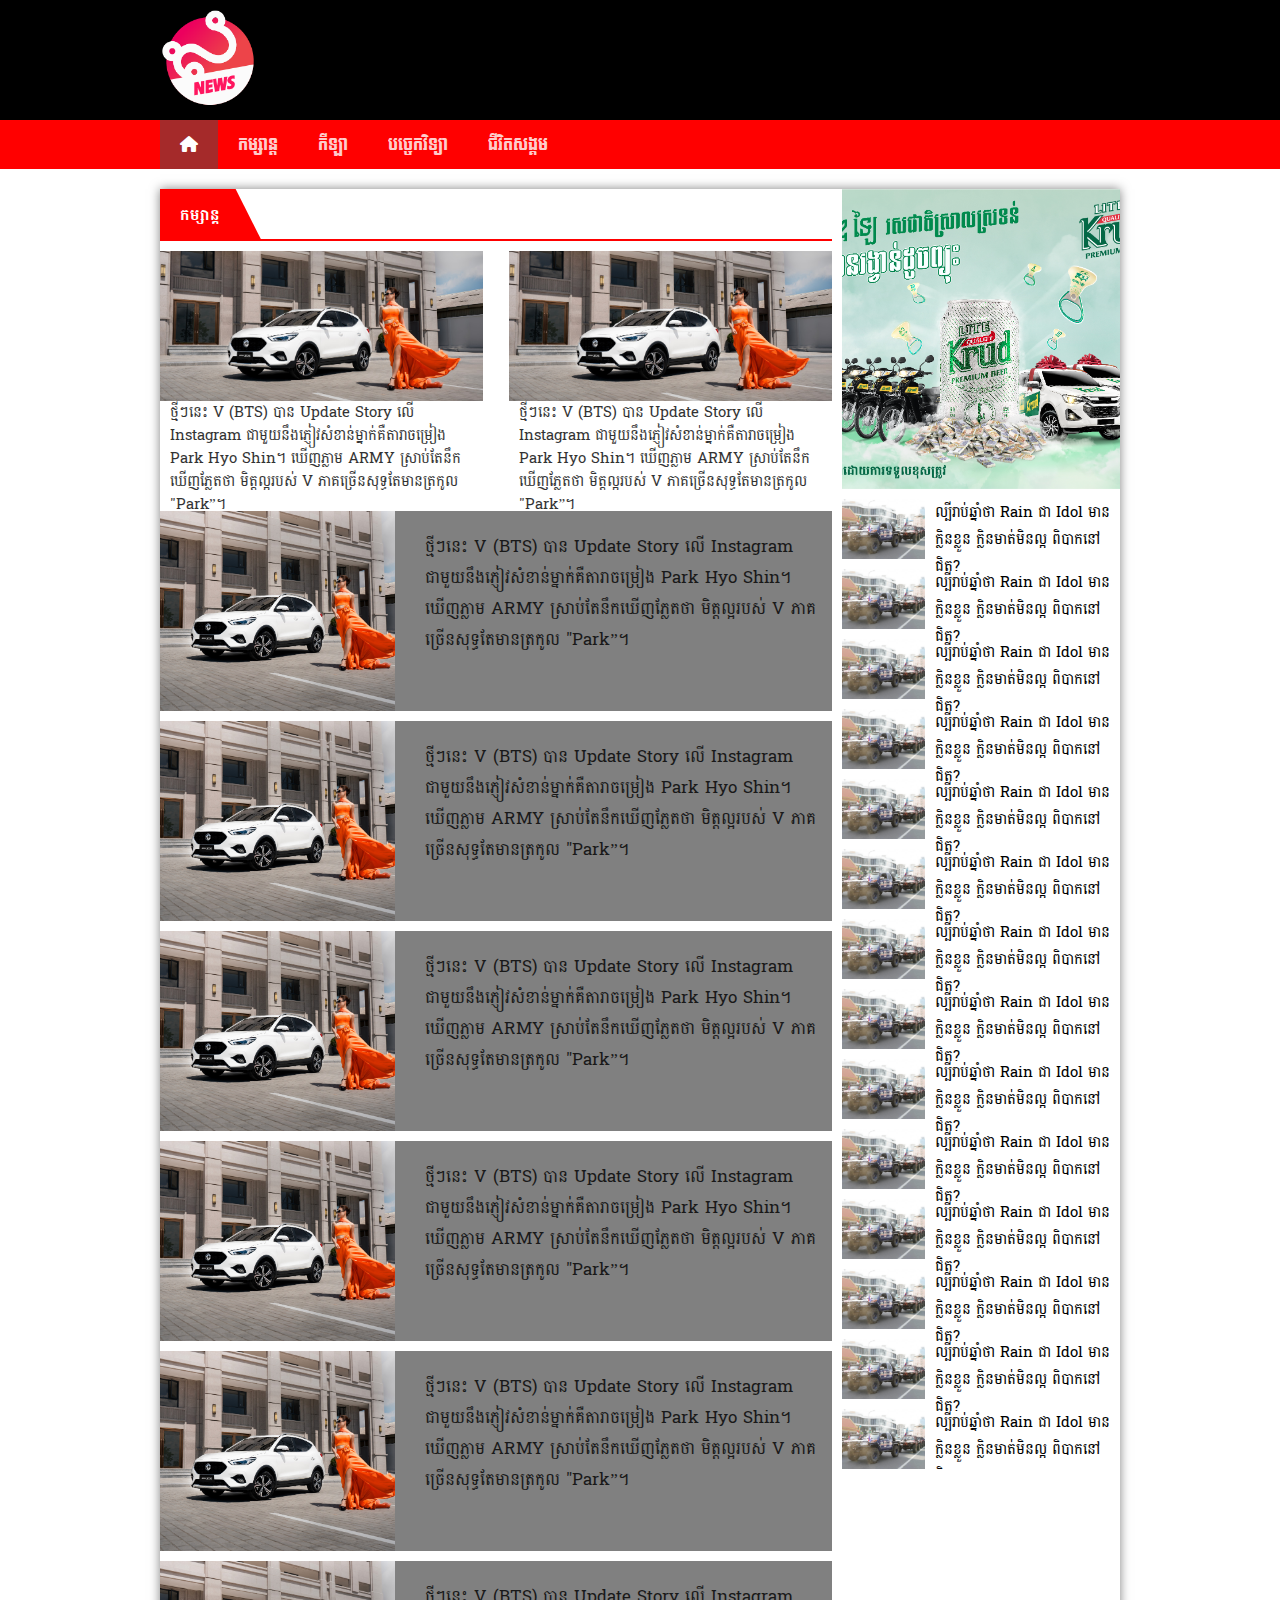
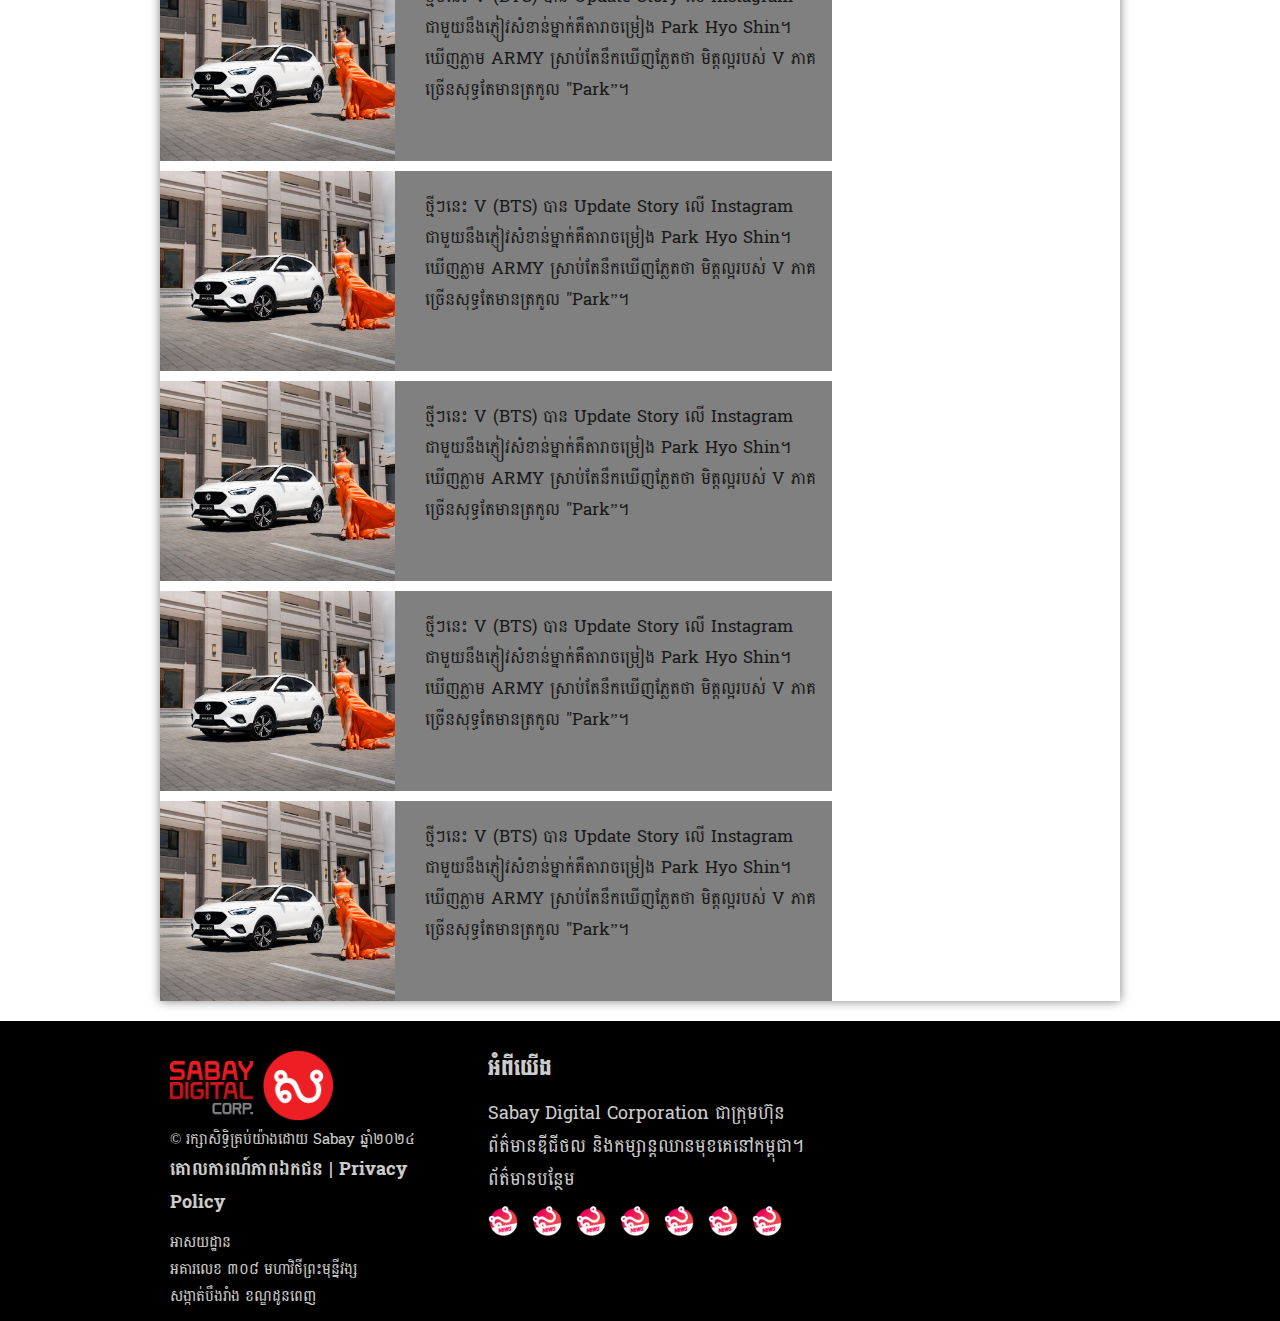
<file: Technology.html>
<!DOCTYPE html>
<html lang="en">
<head>
    <meta charset="UTF-8">
    <meta name="viewport" content="width=device-width, initial-scale=1.0">
    <link rel="icon" href="img/logo.png">
    <title>បច្ចេកវិទ្យា - Sabay News</title>
    <link rel="stylesheet" href="https://cdnjs.cloudflare.com/ajax/libs/font-awesome/6.7.1/css/all.min.css">
    <link rel="stylesheet" href="style.css">
    <link rel="preconnect" href="https://fonts.googleapis.com">
<link rel="preconnect" href="https://fonts.gstatic.com" crossorigin>
<link href="https://fonts.googleapis.com/css2?family=Battambang:wght@100;300;400;700;900&family=Bayon&family=Indie+Flower&family=Koulen&family=Moul&display=swap" rel="stylesheet">
</head>
<body> 
     <!-- header -->
     <section class="header-container-full">
        <div class="header-container">
            <img src="img/logo.png" alt="logo">
        </div>
    </section>

    <!-- menu -->
    <section class="menu-container-full">
        <div class="menu-container">
             <ul>
                <li>
                    <a href="" style="background-color: brown;opacity: 1;"><i class="fa-solid fa-house"></i></a>
                </li>
                <li>
                    <a href="">កម្សាន្ត</a>
                </li>
                <li>
                <li>
                    <a href="">កីឡា</a>
                </li>
                <li>
                    <a href="">បច្ចេកវិទ្យា</a>
                </li>
                <li>
                    <a href="">ជីវិតសង្គម</a>
                </li>
             </ul>
        </div>
    </section>


    <!-- hot news -->
    <section class="Enter-container">
        <div class="hot-news-container">
            <div class="title-news-enter">
                <div class="sub-title">
                    <p>កម្សាន្ត</p>
                </div>
            </div>
            <div class="news-entertainment">
                <div class="box-hot-news">
                    <div class="box-picture">
                        <img src="img/3.jpg" alt="">
                    </div>
                    <div class="box-des">
                        <p>ថ្មីៗនេះ V (BTS) បាន​ Update Story លើ Instagram ជាមួយនឹងភ្ញៀវសំខាន់ម្នាក់គឺតារាចម្រៀង Park Hyo Shin។ ឃើញភ្លាម ARMY ស្រាប់តែនឹកឃើញភ្លែតថា​ មិត្តល្អរបស់ V ភាគ​ច្រើន​សុទ្ធតែ​មាន​ត្រកូល "Park”។ </p>
                    </div>
                </div>
                <div class="box-hot-news">
                    <div class="box-picture">
                        <img src="img/3.jpg" alt="">
                    </div>
                    <div class="box-des">
                        <p>ថ្មីៗនេះ V (BTS) បាន​ Update Story លើ Instagram ជាមួយនឹងភ្ញៀវសំខាន់ម្នាក់គឺតារាចម្រៀង Park Hyo Shin។ ឃើញភ្លាម ARMY ស្រាប់តែនឹកឃើញភ្លែតថា​ មិត្តល្អរបស់ V ភាគ​ច្រើន​សុទ្ធតែ​មាន​ត្រកូល "Park”។ </p>
                    </div>
                </div>

                <div class="row-content">
                    <div class="box-picture">
                        <img src="img/3.jpg" alt="">
                    </div>
                    <div class="box-des">
                        <p>ថ្មីៗនេះ V (BTS) បាន​ Update Story លើ Instagram ជាមួយនឹងភ្ញៀវសំខាន់ម្នាក់គឺតារាចម្រៀង Park Hyo Shin។ ឃើញភ្លាម ARMY ស្រាប់តែនឹកឃើញភ្លែតថា​ មិត្តល្អរបស់ V ភាគ​ច្រើន​សុទ្ធតែ​មាន​ត្រកូល "Park”។ </p>
                        <!-- <hr> -->
                    </div>
                </div>
                <div class="row-content">
                    <div class="box-picture">
                        <img src="img/3.jpg" alt="">
                    </div>
                    <div class="box-des">
                        <p>ថ្មីៗនេះ V (BTS) បាន​ Update Story លើ Instagram ជាមួយនឹងភ្ញៀវសំខាន់ម្នាក់គឺតារាចម្រៀង Park Hyo Shin។ ឃើញភ្លាម ARMY ស្រាប់តែនឹកឃើញភ្លែតថា​ មិត្តល្អរបស់ V ភាគ​ច្រើន​សុទ្ធតែ​មាន​ត្រកូល "Park”។ </p>
                        <!-- <hr> -->
                    </div>
                </div>
                <div class="row-content">
                    <div class="box-picture">
                        <img src="img/3.jpg" alt="">
                    </div>
                    <div class="box-des">
                        <p>ថ្មីៗនេះ V (BTS) បាន​ Update Story លើ Instagram ជាមួយនឹងភ្ញៀវសំខាន់ម្នាក់គឺតារាចម្រៀង Park Hyo Shin។ ឃើញភ្លាម ARMY ស្រាប់តែនឹកឃើញភ្លែតថា​ មិត្តល្អរបស់ V ភាគ​ច្រើន​សុទ្ធតែ​មាន​ត្រកូល "Park”។ </p>
                        <!-- <hr> -->
                    </div>
                </div>
                <div class="row-content">
                    <div class="box-picture">
                        <img src="img/3.jpg" alt="">
                    </div>
                    <div class="box-des">
                        <p>ថ្មីៗនេះ V (BTS) បាន​ Update Story លើ Instagram ជាមួយនឹងភ្ញៀវសំខាន់ម្នាក់គឺតារាចម្រៀង Park Hyo Shin។ ឃើញភ្លាម ARMY ស្រាប់តែនឹកឃើញភ្លែតថា​ មិត្តល្អរបស់ V ភាគ​ច្រើន​សុទ្ធតែ​មាន​ត្រកូល "Park”។ </p>
                        <!-- <hr> -->
                    </div>
                </div>
                <div class="row-content">
                    <div class="box-picture">
                        <img src="img/3.jpg" alt="">
                    </div>
                    <div class="box-des">
                        <p>ថ្មីៗនេះ V (BTS) បាន​ Update Story លើ Instagram ជាមួយនឹងភ្ញៀវសំខាន់ម្នាក់គឺតារាចម្រៀង Park Hyo Shin។ ឃើញភ្លាម ARMY ស្រាប់តែនឹកឃើញភ្លែតថា​ មិត្តល្អរបស់ V ភាគ​ច្រើន​សុទ្ធតែ​មាន​ត្រកូល "Park”។ </p>
                        <!-- <hr> -->
                    </div>
                </div>

                <div class="row-content">
                    <div class="box-picture">
                        <img src="img/3.jpg" alt="">
                    </div>
                    <div class="box-des">
                        <p>ថ្មីៗនេះ V (BTS) បាន​ Update Story លើ Instagram ជាមួយនឹងភ្ញៀវសំខាន់ម្នាក់គឺតារាចម្រៀង Park Hyo Shin។ ឃើញភ្លាម ARMY ស្រាប់តែនឹកឃើញភ្លែតថា​ មិត្តល្អរបស់ V ភាគ​ច្រើន​សុទ្ធតែ​មាន​ត្រកូល "Park”។ </p>
                        <!-- <hr> -->
                    </div>
                </div>
                <div class="row-content">
                    <div class="box-picture">
                        <img src="img/3.jpg" alt="">
                    </div>
                    <div class="box-des">
                        <p>ថ្មីៗនេះ V (BTS) បាន​ Update Story លើ Instagram ជាមួយនឹងភ្ញៀវសំខាន់ម្នាក់គឺតារាចម្រៀង Park Hyo Shin។ ឃើញភ្លាម ARMY ស្រាប់តែនឹកឃើញភ្លែតថា​ មិត្តល្អរបស់ V ភាគ​ច្រើន​សុទ្ធតែ​មាន​ត្រកូល "Park”។ </p>
                        <!-- <hr> -->
                    </div>
                </div>
                <div class="row-content">
                    <div class="box-picture">
                        <img src="img/3.jpg" alt="">
                    </div>
                    <div class="box-des">
                        <p>ថ្មីៗនេះ V (BTS) បាន​ Update Story លើ Instagram ជាមួយនឹងភ្ញៀវសំខាន់ម្នាក់គឺតារាចម្រៀង Park Hyo Shin។ ឃើញភ្លាម ARMY ស្រាប់តែនឹកឃើញភ្លែតថា​ មិត្តល្អរបស់ V ភាគ​ច្រើន​សុទ្ធតែ​មាន​ត្រកូល "Park”។ </p>
                        <!-- <hr> -->
                    </div>
                </div>
                <div class="row-content">
                    <div class="box-picture">
                        <img src="img/3.jpg" alt="">
                    </div>
                    <div class="box-des">
                        <p>ថ្មីៗនេះ V (BTS) បាន​ Update Story លើ Instagram ជាមួយនឹងភ្ញៀវសំខាន់ម្នាក់គឺតារាចម្រៀង Park Hyo Shin។ ឃើញភ្លាម ARMY ស្រាប់តែនឹកឃើញភ្លែតថា​ មិត្តល្អរបស់ V ភាគ​ច្រើន​សុទ្ធតែ​មាន​ត្រកូល "Park”។ </p>
                        <!-- <hr> -->
                    </div>
                </div>
                <div class="row-content">
                    <div class="box-picture">
                        <img src="img/3.jpg" alt="">
                    </div>
                    <div class="box-des">
                        <p>ថ្មីៗនេះ V (BTS) បាន​ Update Story លើ Instagram ជាមួយនឹងភ្ញៀវសំខាន់ម្នាក់គឺតារាចម្រៀង Park Hyo Shin។ ឃើញភ្លាម ARMY ស្រាប់តែនឹកឃើញភ្លែតថា​ មិត្តល្អរបស់ V ភាគ​ច្រើន​សុទ្ធតែ​មាន​ត្រកូល "Park”។ </p>
                        <!-- <hr> -->
                    </div>
                </div>
            </div>
        </div>
        <!-- popular content -->
        <section class="popular-container">
            <div class="box-ADS">
                <img src="img/ads1.jpg" alt="">
            </div>
            <div class="box-popular-news">
                <div class="small-item-news">
                    <div class="image-item">
                        <img src="img/4.jpg" alt="">
                    </div>
                    <div class="text-item">
                        <p>ល្បីរាប់ឆ្នាំថា Rain ជា Idol មានក្លិនខ្លួន ក្លិនមាត់មិនល្អ ពិបាកនៅជិត?</p>
                    </div>
                </div>
                <div class="small-item-news">
                    <div class="image-item">
                        <img src="img/4.jpg" alt="">
                    </div>
                    <div class="text-item">
                        <p>ល្បីរាប់ឆ្នាំថា Rain ជា Idol មានក្លិនខ្លួន ក្លិនមាត់មិនល្អ ពិបាកនៅជិត?</p>
                    </div>
                </div>
                <div class="small-item-news">
                    <div class="image-item">
                        <img src="img/4.jpg" alt="">
                    </div>
                    <div class="text-item">
                        <p>ល្បីរាប់ឆ្នាំថា Rain ជា Idol មានក្លិនខ្លួន ក្លិនមាត់មិនល្អ ពិបាកនៅជិត?</p>
                    </div>
                </div>
                <div class="small-item-news">
                    <div class="image-item">
                        <img src="img/4.jpg" alt="">
                    </div>
                    <div class="text-item">
                        <p>ល្បីរាប់ឆ្នាំថា Rain ជា Idol មានក្លិនខ្លួន ក្លិនមាត់មិនល្អ ពិបាកនៅជិត?</p>
                    </div>
                </div>
                <div class="small-item-news">
                    <div class="image-item">
                        <img src="img/4.jpg" alt="">
                    </div>
                    <div class="text-item">
                        <p>ល្បីរាប់ឆ្នាំថា Rain ជា Idol មានក្លិនខ្លួន ក្លិនមាត់មិនល្អ ពិបាកនៅជិត?</p>
                    </div>
                </div>
                <div class="small-item-news">
                    <div class="image-item">
                        <img src="img/4.jpg" alt="">
                    </div>
                    <div class="text-item">
                        <p>ល្បីរាប់ឆ្នាំថា Rain ជា Idol មានក្លិនខ្លួន ក្លិនមាត់មិនល្អ ពិបាកនៅជិត?</p>
                    </div>
                </div>
                <div class="small-item-news">
                    <div class="image-item">
                        <img src="img/4.jpg" alt="">
                    </div>
                    <div class="text-item">
                        <p>ល្បីរាប់ឆ្នាំថា Rain ជា Idol មានក្លិនខ្លួន ក្លិនមាត់មិនល្អ ពិបាកនៅជិត?</p>
                    </div>
                </div>
                <div class="small-item-news">
                    <div class="image-item">
                        <img src="img/4.jpg" alt="">
                    </div>
                    <div class="text-item">
                        <p>ល្បីរាប់ឆ្នាំថា Rain ជា Idol មានក្លិនខ្លួន ក្លិនមាត់មិនល្អ ពិបាកនៅជិត?</p>
                    </div>
                </div>
                <div class="small-item-news">
                    <div class="image-item">
                        <img src="img/4.jpg" alt="">
                    </div>
                    <div class="text-item">
                        <p>ល្បីរាប់ឆ្នាំថា Rain ជា Idol មានក្លិនខ្លួន ក្លិនមាត់មិនល្អ ពិបាកនៅជិត?</p>
                    </div>
                </div>
                <div class="small-item-news">
                    <div class="image-item">
                        <img src="img/4.jpg" alt="">
                    </div>
                    <div class="text-item">
                        <p>ល្បីរាប់ឆ្នាំថា Rain ជា Idol មានក្លិនខ្លួន ក្លិនមាត់មិនល្អ ពិបាកនៅជិត?</p>
                    </div>
                </div>
                <div class="small-item-news">
                    <div class="image-item">
                        <img src="img/4.jpg" alt="">
                    </div>
                    <div class="text-item">
                        <p>ល្បីរាប់ឆ្នាំថា Rain ជា Idol មានក្លិនខ្លួន ក្លិនមាត់មិនល្អ ពិបាកនៅជិត?</p>
                    </div>
                </div>
                <div class="small-item-news">
                    <div class="image-item">
                        <img src="img/4.jpg" alt="">
                    </div>
                    <div class="text-item">
                        <p>ល្បីរាប់ឆ្នាំថា Rain ជា Idol មានក្លិនខ្លួន ក្លិនមាត់មិនល្អ ពិបាកនៅជិត?</p>
                    </div>
                </div>
                <div class="small-item-news">
                    <div class="image-item">
                        <img src="img/4.jpg" alt="">
                    </div>
                    <div class="text-item">
                        <p>ល្បីរាប់ឆ្នាំថា Rain ជា Idol មានក្លិនខ្លួន ក្លិនមាត់មិនល្អ ពិបាកនៅជិត?</p>
                    </div>
                </div>
                <div class="small-item-news">
                    <div class="image-item">
                        <img src="img/4.jpg" alt="">
                    </div>
                    <div class="text-item">
                        <p>ល្បីរាប់ឆ្នាំថា Rain ជា Idol មានក្លិនខ្លួន ក្លិនមាត់មិនល្អ ពិបាកនៅជិត?</p>
                    </div>
                </div>
            </div>
        </section>

    </section>

   

    
    <!-- footer -->
    <section class="footer-container-full">
        <div class="footer-container">
            <div class="footer1">
                <img src="img/footer-logo.png" alt="">
                <p>​© រក្សា​សិទ្ធិ​គ្រប់​យ៉ាង​ដោយ​ Sabay ឆ្នាំ​២០២៤</p>
                <h3>គោលការណ៍​ភាព​ឯកជន | Privacy Policy</h3>
                <p style="margin-top: 10px;">អាសយដ្ឋាន <br>
                    អគារ​លេខ ៣០៨ មហាវិថីព្រះមុន្នីវង្ស <br>
                    សង្កាត់បឹងរាំង ខណ្ឌដូនពេញ</p>
            </div>
            <div class="footer2">
                <h1>អំពីយើង</h1>
                <p>Sabay Digital Corporation ជា​ក្រុមហ៊ុន​ព័ត៌មាន​ឌីជីថល និង​កម្សាន្ត​ឈាន​មុខ​គេ​នៅ​កម្ពុជា។ ព័ត៌មាន​បន្ថែម</p>
                <img style="margin-left: 40px;" src="img/logo.png" alt="">
                <img src="img/logo.png" alt="">
                <img src="img/logo.png" alt="">
                <img src="img/logo.png" alt="">
                <img src="img/logo.png" alt="">
                <img src="img/logo.png" alt="">
                <img src="img/logo.png" alt="">
            </div>
            <div class="footer3">

            </div>
        </div>
    </section>
</body>
</html>
</file>
<file: style.css>
* {
    margin: 0;
    padding: 0;
}
.header-container-full{ 
    width: 100%;
    overflow: hidden;
    background-color: black;
}
.header-container{
    width: 75%;
    height: 120px;
    margin: auto;
}
.header-container img{
    height: 80%;
    margin-top: 10px;
}
.menu-container-full{
    width: 100%;
    overflow: hidden;
    background-color: red;
    position: sticky;
    top: 0;
    z-index: 10;
    
}
.menu-container{
    width: 75%;
    margin: auto;
}
.menu-container ul{
    list-style-type: none;
}
.menu-container ul li{
    float: left;
}
.menu-container ul li a{ 
    display: block;
    text-decoration: none;
    color: white;
    padding: 10px 20px;
    font-family: "Koulen", serif;
    opacity: 0.8;
}

.menu-container ul li a:hover{
    opacity: 1;
}

/* homepage-container */
.homepage-container{
    width: 75%;
    margin: 15px auto;
    height: 520px;
    /* background-color: blue; */
    
}
.content-homepage{
    width: 69%;
    height: 100%;
    float: left;
    margin-right: 1%;
    background-color: green;
}
.ads-homepage{
    width: 30%;
    float: left;
    height: 100%;
}
.ads-homepage .ads-homepage-item1{
    width: 100%;
    height: 50%;
    background-color: brown;
}
.ads-homepage .ads-homepage-item1 img{
    width: 100%;
    height: 100%;
    object-fit: cover;
}
.ads-homepage .ads-homepage-item2{
    width: 100%;
    height: 49%;
    margin-top: 1%;
    transform: translateY(2px);
    background-color: rgb(24, 31, 21);
}
.ads-homepage .ads-homepage-item2 iframe{
    width: 100%;
    height: 100%;
}
.content-homepage .content-news{
    width: 50%;
    height: 50%;
    background-color: black;
    float: left;
    position: relative;
    
}
.content-homepage .content-news:first-child{
    width: 60%;
    background-image: url(img/1.jpg);
}
.content-homepage .content-news:nth-child(2){
    width: 40%;
    background-color: green;
    background-image: url(img/2.jpg);
}
.content-homepage .content-news:nth-child(3){
    width: 60%;
    background-color: rgb(9, 50, 162);
    background-image: url(img/3.jpg);
}
.content-homepage .content-news:nth-child(4){
    width: 40%;
    background-color: rgb(68, 198, 38);
    background-image: url(img/4.jpg);
}
.bg-img{
    background-position: center;
    background-size: cover;
}
.title-news{
    z-index: 2;
    width: 80px;
    height: 30px;
    background-color: green;
    margin-top: 10px;
    font-family: "Battambang", serif;
    color: white;
    display: flex;
    justify-content: center;
    align-items: center;
    position: absolute;
    -webkit-clip-path: polygon(0 0, 0 100%, 100% 100%, 100% 25%, 75% 0);
  clip-path: polygon(0 0, 0 100%, 100% 100%, 100% 100%, 75% 0);
}
.content-news .title-news p{
    transform: translateX(-5px);
}
.blur-bg{
    width: 100%;
    height: 100%;
    background-color: rgba(0, 0, 0, 0.1);
    z-index: 1;
    position: relative;
    transition: 0.4s;
}
.blur-bg:hover{
    background-color: rgba(0, 0, 0, 0.5);
}
.blur-bg h1{
    color: white;
    font-family: "Battambang", serif;
    font-size: 20px;
    line-height: 30px;
    margin-left: 10px;
    transform: translateY(180px);
    text-shadow: 1px 1px 2px black;
    transition: 0.5s;
}
.blur-bg:hover h1{
    transform: translateY(120px);
    cursor: pointer;
}
.blur-bg h1 span{
    font-size: 13px;
    font-weight: 700;
    color: white    ;
    display: none;
}
.blur-bg:hover h1 span{
    display: block;
}
.content-homepage .content-news:nth-child(4) .blur-bg:hover h1,
.content-homepage .content-news:nth-child(2) .blur-bg:hover h1{
    transform: translateY(100px);
}

.content-homepage .content-news:nth-child(4) .blur-bg h1,
.content-homepage .content-news:nth-child(2) .blur-bg h1{
    transform: translateY(150px);
}
.Vdo-container{
    width: 75%;
    overflow: hidden;
    margin: auto;
    margin-top: 20px;
}
.Vdo-container .sub-title{
    width: 100%;
    height: 50px;
    /* background-color: red; */
    border-bottom: 3px solid red;
}
.sub-title .box-title{
    width: 10%;
    height: 100%;
    background-color: red;
    font-family: "Koulen", serif;
    color: white;
    display: flex;
    justify-content: center;
    align-items: center ;
    -webkit-clip-path: polygon(0 0, 0 100%, 100% 100%, 100% 25%, 75% 0);
    clip-path: polygon(0 0, 0 100%, 100% 100%, 100% 100%, 75% 0);
    
}
.sub-title .box-title p{
    font-size: 20px;
    transform: translateX(-10px);
}
.VDO-content-news{
    width: 100%;
    height: 630px;
    background-color: rgba(231, 174, 174, 0.509);
    padding: 20px;
    box-sizing: border-box;
}
.featured-news{
    width: 100%;
    height: 40%;
    /* background-color: green; */
    display: flex;
    flex-direction: row;
    flex-wrap: wrap;
    justify-content: space-between;
}
.featured-news .new-items{
    width: 33%;
    height: 100%;
    /* background-color: grey; */
}
.featured-news .new-items .image{
    width: 100%;
    height: 70%;
}
.featured-news .new-items .image img{
    width: 100%;
    height: 100%;
    object-fit: cover;
    transition: 0.3s;
}
.featured-news .new-items .news-des{
    width: 100%;
    height: 30%;
}
.featured-news .new-items .news-des p{
    font-size: 16px;
    margin-top: 0px;
    line-height: 25px;
    margin-left: 10px;
    font-family: "Battambang", serif;
}
.sub-news{
    width: 100%;
    height: 60%;
    /* background-color: brown; */
    display: flex;
    flex-direction: row;
    flex-wrap: wrap;
    justify-content: space-between;
}
.sub-news .small-news{
    width:16% ;
    height: 50%;
    background-color: blue;
}
.sub-news .small-news .pic{
    width: 100%;
    height: 50%;
}
.sub-news .small-news .pic img{
    width: 100%;
    height: 100%;
    object-fit: cover;
    transition: 0.3s;
}
.sub-news .small-news .des{
    width: 100%;
    height: 50%;
    background-color: beige;
}
.sub-news .small-news .des p{
    font-size: 12px;
    margin-top: 0px;
    margin-left: 10px;
    font-family: "Battambang", serif;
    margin-right: 10px;
}
img:hover{
    transform: scale(98%,98%);
}

.technoloy-content{
    width: 100%;
    height: 400px;
    padding: 20px 30px 0 30px;
    box-sizing: border-box;
    background-color: antiquewhite;
}
.big-news{
    width: 30%;
    height: 100%;
    background-color: violet;
    float: left;
}
.big-news .picture{
    width: 100%;
    height: 65%;
}
.big-news .picture img{
    width: 100%;
    height: 100%;
    object-fit: cover;
}
.big-news .techno-title{
    width: 100%;
    height: 35%;
}
.big-news .techno-title p{
    font-size: 20px;
    margin: 0px 20px ;
    color:white;
    font-family: "Battambang", serif;
}
.technoloy-content .small-new-container{
    width: 69%;
    height: 100%;
    float: left;
    margin-left: 1%;
    display: flex;
    flex-wrap: wrap;
    flex-direction: row;
    justify-content:space-between;
}
.small-new-container .boxItems{
    width: 24%;
    height: 50%;
}
.small-new-container .boxItems .picture{
    width: 100%;
    height: 50%;
}
.small-new-container .boxItems .picture img{
    width: 100%;
    height: 100%;
    object-fit: cover;
}
.small-new-container .boxItems .desc{
    width: 100%;
    height: 50%;
}
.small-new-container .boxItems .desc p{
    font-size: 12px;
    margin: 0px 10px ;
    font-family: "Battambang", serif;
}


.footer-container-full{
    width: 100%;
    height: 300px;
    background-color: black;
    margin-top: 20px;
}
.footer-container{
    width: 75%;
    height: 100%;
    margin: auto;
    /* background-color: brown; */
}
.footer-container .footer1,.footer3{
    width: 30%;
    height: 100%;
    float: left;
    /* background-color: blue; */
}
.footer-container .footer2{
    width: 40%;
    height: 100%;
    float: left;
    /* background-color: green */
}
.footer-container .footer1 img{
    height: 70px;
    margin-top: 30px;
    margin-left: 10px;
}
.footer-container .footer1 p,h3{
    font-size: 15px;
    margin-left: 10px;
    font-family: "Battambang", serif;
    color: white;
    opacity: 0.8;
}
.footer-container .footer1,h3{
    font-size: 18px;
   
}
.footer-container .footer2 h1{
    font-size: 20px;
    font-family: "Koulen", serif;
    color: white;
    opacity: 0.8;
    margin-top: 30px;
    margin-left: 40px;
    font-weight: 400;
}

.footer-container .footer2 p{
    font-size: 18px;
    font-family: "Battambang", serif;
    color: white;
    opacity: 0.8;
    margin-left: 40px;
    margin-top: 10px;
}
.footer-container .footer2 img{
    height: 30px;
    margin-top: 10px;
    margin-left: 10px;

}

.Enter-container{
    width: 75%;
    overflow: hidden;
    margin: auto;
    margin-top: 20px;
    box-shadow: 0px 0px 10px 0px rgba(0, 0, 0, 0.5);
}
.hot-news-container{
    width: 70%;
    overflow: hidden;
    float: left;
}
.title-news-enter{
    width: 100%;
    height: 50px;
    /* background-color: red; */
    border-bottom: 2px solid red;
}
.title-news-enter .sub-title{
    width: 15%;
    height: 100%;
    background-color: red;
    display: flex;
    justify-content: center;
    align-items: center;
    color: white;
    font-family: "Battambang", serif;
    font-weight: 600;
    -webkit-clip-path: polygon(0 0, 0 100%, 100% 100%, 100% 25%, 75% 0);
    clip-path: polygon(0 0, 0 100%, 100% 100%, 100% 100%, 75% 0);
}
.title-news-enter .sub-title p{
    transform: translateX(-10px);
}
.news-entertainment{
    width: 100%;
    overflow: hidden;
    display: flex;
    flex-direction: row;
    flex-wrap: wrap;
    justify-content: space-between;
    margin-top: 10px;

}
.news-entertainment .box-hot-news{
    width: 48%;
    height: 250px;
    /* background-color: green; */
}
.news-entertainment .box-hot-news .box-picture{
    width: 100%;
    height: 60%;

}
.news-entertainment .box-hot-news .box-picture img{
    width: 100%;
    height: 100%;
    object-fit: cover;
}
.news-entertainment .box-hot-news .box-des{
    width: 100%;
    height: 40%;
}
.news-entertainment .box-hot-news .box-des p{
    font-size: 15px;
    line-height: 23px;
    margin-top: 0px;
    font-family: "Battambang", serif;
    color: black;
    opacity: 0.8;
    margin-left: 10px;
}
.row-content{
    width: 100%;
    height: 200px;
    background-color: black;
    margin-top: 10px;
}
.row-content .box-picture{
    width: 35%;
    height: 100%;
    float: left;
}
.row-content .box-picture img{
    width: 100%;
    height: 100%;
    object-fit: cover;
    transition: 0.5s;
}
.row-content .box-des {
    width: 65%;
    height: 100%;
    float: left;
    background-color: grey
}
.row-content .box-des p{
    font-size: 17px;
    margin-left: 30px;
    font-family: "Battambang", serif;
    color: black;
    opacity: 0.8;
    transform: translateY(20px);
}
.popular-container{
    width: 29%;
    overflow: hidden;
    float: left;
    overflow: hidden;
    /* background-color: gray; */
    margin-left: 1%;
}
.box-ADS{
    width: 100%;
    height: 300px;
    background-color: red;
}
.box-ADS img{
    width: 100%;
    height: 100%;
    object-fit: cover
}
.box-popular-news{
    width: 100%;
    height: hidden;
    /* background-color: black; */
}
.box-popular-news .small-item-news{
    width: 100%;
    height: 60px;
    /* background-color: blue; */
    margin-top: 10px;
}
.box-popular-news .small-item-news .image-item{
    width: 30%;
    height: 100%;
    float: left;
    background-color: green;
}
.box-popular-news .small-item-news .image-item img{
    width: 100%;
    height: 100%;
    object-fit: cover;
}
.box-popular-news .small-item-news .text-item{
    width: 70%;
    height: 100%;
    float: left;
    /* background-color: black; */
}
.box-popular-news .small-item-news .text-item p{
    font-size: 15px;
    margin-left: 10px;
    font-family: "Battambang", serif;
}
</file>
